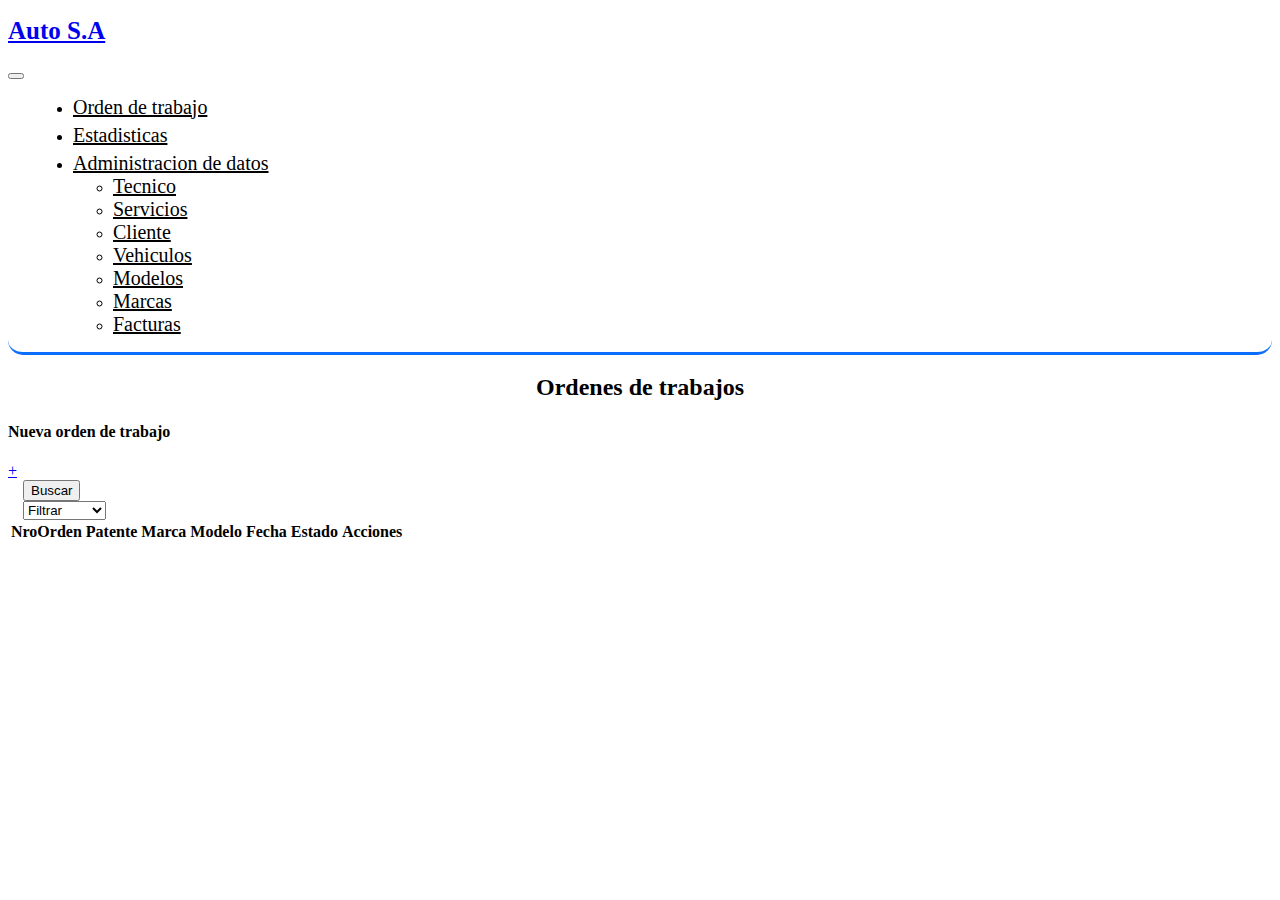
<file: AutoSA/src/main/resources/static/HTML/BuscarOrden.html>
<!DOCTYPE html>
<html lang="en">
<head>
    <meta charset="UTF-8">
    <meta name="viewport" content="width=device-width, initial-scale=1.0">
    <!--CSS-->
    <link rel="stylesheet" href="../CSS/index.css">
    <!--BootStrap-->
    <link href="https://cdn.jsdelivr.net/npm/bootstrap@5.3.2/dist/css/bootstrap.min.css" rel="stylesheet" integrity="sha384-T3c6CoIi6uLrA9TneNEoa7RxnatzjcDSCmG1MXxSR1GAsXEV/Dwwykc2MPK8M2HN" crossorigin="anonymous">
    <script src="https://cdn.jsdelivr.net/npm/bootstrap@5.3.2/dist/js/bootstrap.bundle.min.js" integrity="sha384-C6RzsynM9kWDrMNeT87bh95OGNyZPhcTNXj1NW7RuBCsyN/o0jlpcV8Qyq46cDfL" crossorigin="anonymous"></script>
    <title>Auto S.A</title>
</head>
<body class="body">
  <header>
    <nav class="navbar navbar-expand-lg bg-body-tertiary">
      <div class="container-fluid">
        <a class="navbar-brand" href="./index.html"><h1>Auto S.A</h1></a>
        <button class="navbar-toggler" type="button" data-bs-toggle="collapse" data-bs-target="#navbarNavDropdown" aria-controls="navbarNavDropdown" aria-expanded="false" aria-label="Toggle navigation">
          <span class="navbar-toggler-icon"></span>
        </button>
        <div class="collapse navbar-collapse" id="navbarNavDropdown">
          <ul class="navbar-nav">
            <li class="nav-item">
              <a class="nav-link" href="./BuscarOrden.html">Orden de trabajo</a>
            </li>
            <li class="nav-item">
              <a class="nav-link" href="./Estadisticas.html">Estadisticas</a>
            </li>
            <li class="nav-item dropdown">
              <a class="nav-link dropdown-toggle" href="#" role="button" data-bs-toggle="dropdown" aria-expanded="false">Administracion de datos</a>
              <ul class="dropdown-menu">
                <li><a class="dropdown-item" href="./Tecnico.html">Tecnico</a></li>
                <li><a class="dropdown-item" href="./Servicio.html">Servicios</a></li>
                <li><a class="dropdown-item" href="./Cliente.html">Cliente</a></li>
                <li><a class="dropdown-item" href="./Vehiculo.html">Vehiculos</a></li>
                <li><a class="dropdown-item" href="./Modelo.html">Modelos</a></li>
                <li><a class="dropdown-item" href="./Marca.html">Marcas</a></li>
                <li><a class="dropdown-item" href="./Factura.html">Facturas</a></li>
              </ul>
            </li>
          </ul>
        </div>
      </div>
    </nav>
  </header>

    <main>
      <div class="container">
        <div class="card my-3">
          <div class="card-body">
            
            <div class="mb-3" style="text-align: center;">
              <h2>Ordenes de trabajos</h2>
            </div>

            <div class="row">
              <h4 class="col">Nueva orden de trabajo</h4>
              <div class="col-8">
                <a class="btn btn-primary" href="./NuevaOrden.html" role="button">+</a>
              </div>
            </div>
            </div>
            <!-- Opciones para buscar y filtrar Tecnico -->
            <div class="mb-3">
              <div class="row">
                  <div class="col" style="margin: 0px 15px;">
                      <form class="d-flex" role="search" id="formBusqueda">
                          <button  class="btn btn-outline-primary" type="button" id="btn-buscarOrden">Buscar</button>
                      </form>
                  </div>
                  <div class="col" style="margin: 0px 15px;">
                    <select class="form-select" id="select-FiltrarBusqueda" aria-label="Default select example" onchange="getInspeccionByEstado()">
                        <option selected>Filtrar</option>
                        <option value="1">Pendiente</option>
                        <option value="2">Anulada</option>
                        <option value="3">Finalizada</option>
                    </select>
                </div>
              </div>
          </div>

            <!-- Tabla para cargar Ordenes de trabajo -->
            <table class="table" id="tabla-OrdenTrabajo">
              <thead>
                  <tr>
                      <th scope="col">NroOrden</th>
                      <th scope="col">Patente</th>
                      <th scope="col">Marca</th>
                      <th scope="col">Modelo</th>
                      <th scope="col">Fecha</th>
                      <th scope="col">Estado</th>
                      <th scope="col">Acciones</th>
                  </tr>
              </thead>
              <tbody>
              </tbody>
          </table>

          </div>
        </div>
      </div>
  </main>

  <script type="module" src="../JS/OrdenDeTrabajo/BuscarOrden.js"></script>
</body>
</html>
</file>
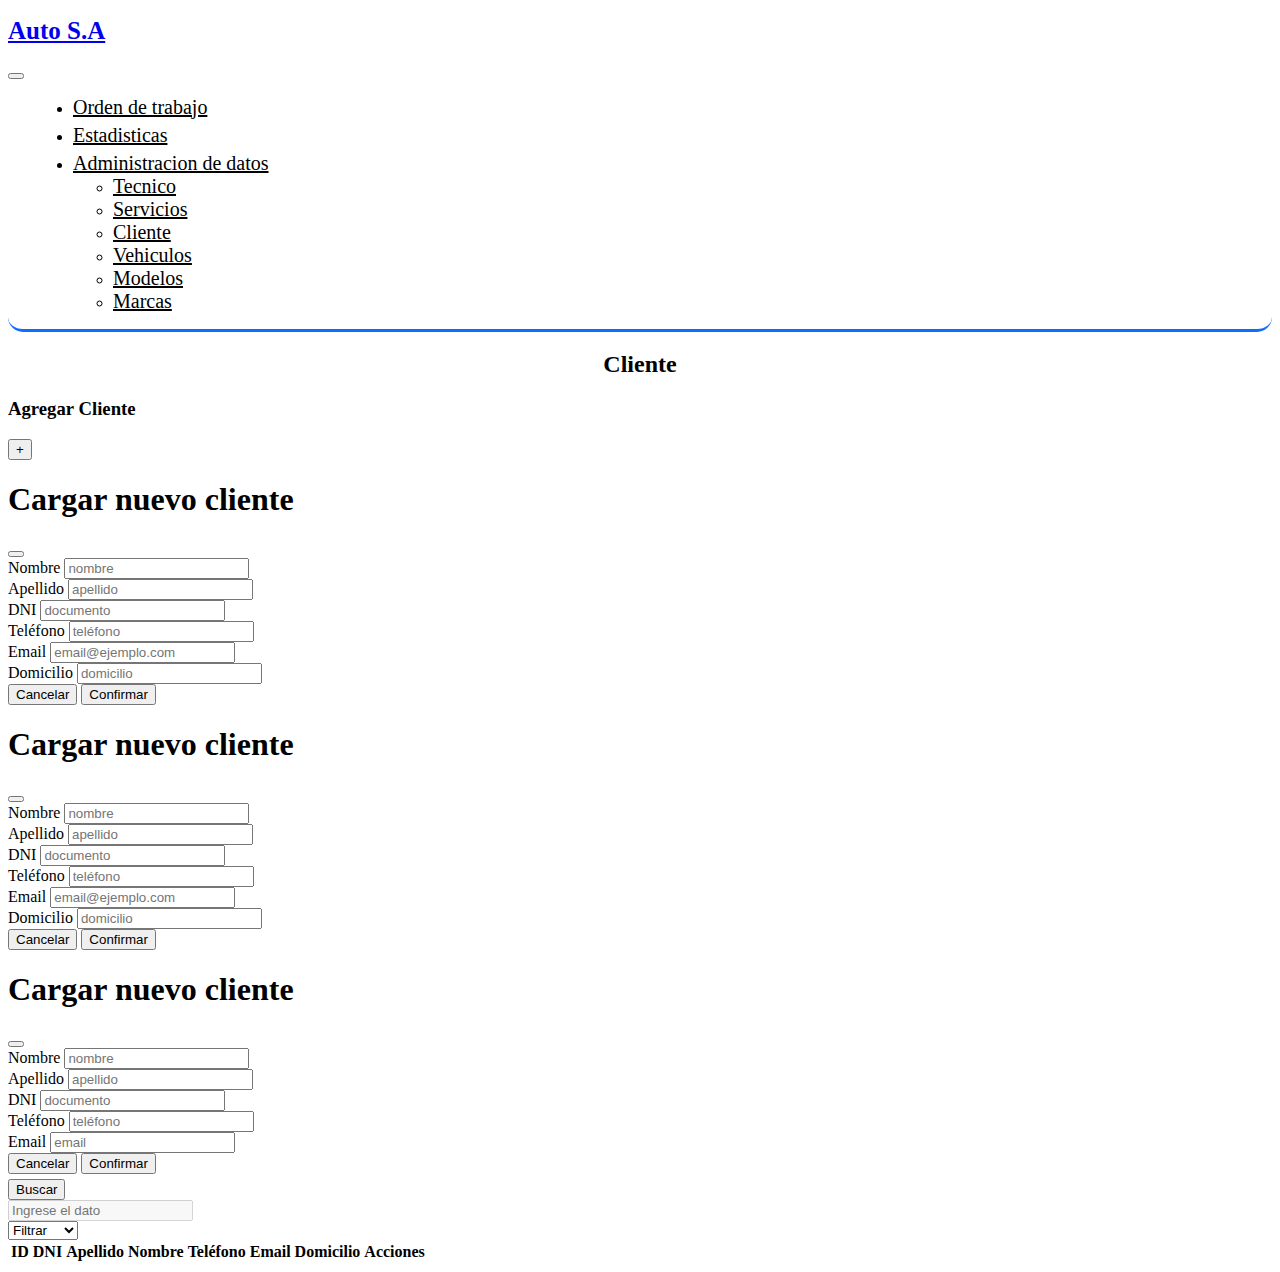
<file: AutoSA/src/main/resources/static/HTML/Cliente.html>
<!DOCTYPE html>
<html lang="en">
<head>
    <meta charset="UTF-8">
    <meta name="viewport" content="width=device-width, initial-scale=1.0">
    <!--CSS-->
    <link rel="stylesheet" href="../CSS/index.css">
    <!--BootStrap-->
    <link href="https://cdn.jsdelivr.net/npm/bootstrap@5.3.2/dist/css/bootstrap.min.css" rel="stylesheet" integrity="sha384-T3c6CoIi6uLrA9TneNEoa7RxnatzjcDSCmG1MXxSR1GAsXEV/Dwwykc2MPK8M2HN" crossorigin="anonymous">
    <script src="https://cdn.jsdelivr.net/npm/bootstrap@5.3.2/dist/js/bootstrap.bundle.min.js" integrity="sha384-C6RzsynM9kWDrMNeT87bh95OGNyZPhcTNXj1NW7RuBCsyN/o0jlpcV8Qyq46cDfL" crossorigin="anonymous"></script>
    <title>Auto S.A</title>
</head>
<body class="body">
  <header>
    <nav class="navbar navbar-expand-lg bg-body-tertiary">
      <div class="container-fluid">
        <a class="navbar-brand" href="./index.html"><h1>Auto S.A</h1></a>
        <button class="navbar-toggler" type="button" data-bs-toggle="collapse" data-bs-target="#navbarNavDropdown" aria-controls="navbarNavDropdown" aria-expanded="false" aria-label="Toggle navigation">
          <span class="navbar-toggler-icon"></span>
        </button>
        <div class="collapse navbar-collapse" id="navbarNavDropdown">
          <ul class="navbar-nav">
            <li class="nav-item">
              <a class="nav-link" href="./BuscarOrden.html">Orden de trabajo</a>
            </li>
            <li class="nav-item">
              <a class="nav-link" href="./Estadisticas.html">Estadisticas</a>
            </li>
            <li class="nav-item dropdown">
              <a class="nav-link dropdown-toggle" href="#" role="button" data-bs-toggle="dropdown" aria-expanded="false">Administracion de datos</a>
              <ul class="dropdown-menu">
                <li><a class="dropdown-item" href="./Tecnico.html">Tecnico</a></li>
                <li><a class="dropdown-item" href="./Servicio.html">Servicios</a></li>
                <li><a class="dropdown-item" href="./Cliente.html">Cliente</a></li>
                <li><a class="dropdown-item" href="./Vehiculo.html">Vehiculos</a></li>
                <li><a class="dropdown-item" href="./Modelo.html">Modelos</a></li>
                <li><a class="dropdown-item" href="./Marca.html">Marcas</a></li>
              </ul>
            </li>
          </ul>
        </div>
      </div>
    </nav>
  </header>

    <main>
        <div class="container">
          <div class="card my-3">
            <div class="card-body">
              
              <div class="mb-3" style="text-align: center;">
                <h2>Cliente</h2>
              </div>

              <!-- Opcion para agregar cliente -->
              <div class="row">
                <div class="col">
                  <h3>Agregar Cliente</h3>
                </div>
                <div class="col-9">
                  <button type="button" class="btn btn-primary" data-bs-toggle="modal" data-bs-target="#modalCliente">+</button>
                </div>
              </div>

              <!-- Modal Agregar  -->
              <div id="formAgregarCliente">
                <form action="" class="formAgregarCliente">
                  <div class="modal fade" id="modalCliente" tabindex="-1" aria-labelledby="exampleModalLabel" aria-hidden="true">
                    <div class="modal-dialog">
                      <div class="modal-content">
                        <div class="modal-header">
                            <h1 class="modal-title fs-5" id="exampleModalLabel">Cargar nuevo cliente</h1>
                            <button type="button" class="btn-close" data-bs-dismiss="modal" aria-label="Close"></button>
                        </div>
                        <div class="modal-body">
                            <div class="mb-3">
                                <label for="nombreNuevoCliente" class="form-label">Nombre</label>
                                <input type="text" class="form-control" id="nombreNuevoCliente" placeholder="nombre">
                            </div>

                            <div class="mb-3">
                                <label for="apellidoNuevoCliente" class="form-label">Apellido</label>
                                <input type="text" class="form-control" id="apellidoNuevoCliente" placeholder="apellido">
                            </div>

                            <div class="mb-3">
                                <label for="dniNuevoCliente" class="form-label">DNI</label>
                                <input type="number" class="form-control" id="dniNuevoCliente" placeholder="documento">
                            </div>

                            <div class="mb-3">
                                <label for="telefonoNuevoCliente" class="form-label">Teléfono</label>
                                <input type="number" class="form-control" id="telefonoNuevoCliente" placeholder="teléfono">
                            </div>

                            <div class="mb-3">
                                <label for="emailNuevoCliente" class="form-label">Email</label>
                                <input type="email" class="form-control" id="emailNuevoCliente" placeholder="email@ejemplo.com">
                            </div>

                            <div class="mb-3">
                              <label for="domicilioNuevoCliente" class="form-label">Domicilio</label>
                              <input type="email" class="form-control" id="domicilioNuevoCliente" placeholder="domicilio">
                          </div>
                        </div>
                        <div class="modal-footer">
                            <button type="button" class="btn btn-secondary" data-bs-dismiss="modal">Cancelar</button>
                            <button type="button" class="btn btn-primary" data-bs-dismiss="modal" id="btn-AgregarCliente">Confirmar</button>
                        </div>
                      </div>
                    </div>
                  </div>
                </form>
              </div>

              <!-- Modal Editar  -->
              <div id="formEditarCliente">
                <form action="" class="formEditarCliente" >
                  <div class="modal fade" id="modalEditarCliente" tabindex="-1" aria-labelledby="exampleModalLabel" aria-hidden="true">
                    <div class="modal-dialog">
                      <div class="modal-content">
                        <div class="modal-header">
                            <h1 class="modal-title fs-5" id="exampleModalLabel">Cargar nuevo cliente</h1>
                            <button type="button" class="btn-close" data-bs-dismiss="modal" aria-label="Close"></button>
                        </div>
                        <div class="modal-body">
                            <div class="mb-3">
                                <label for="nombreEditarCliente" class="form-label">Nombre</label>
                                <input type="text" class="form-control" id="nombreEditarCliente" placeholder="nombre">
                            </div>
  
                            <div class="mb-3">
                                <label for="apellidoEditarCliente" class="form-label">Apellido</label>
                                <input type="text" class="form-control" id="apellidoEditarCliente" placeholder="apellido">
                            </div>
  
                            <div class="mb-3">
                                <label for="dniEditarCliente" class="form-label">DNI</label>
                                <input type="number" class="form-control" id="dniEditarCliente" placeholder="documento">
                            </div>
  
                            <div class="mb-3">
                                <label for="telefonoEditarCliente" class="form-label">Teléfono</label>
                                <input type="number" class="form-control" id="telefonoEditarCliente" placeholder="teléfono">
                            </div>
  
                            <div class="mb-3">
                                <label for="emailEditarCliente" class="form-label">Email</label>
                                <input type="email" class="form-control" id="emailEditarCliente" placeholder="email@ejemplo.com">
                            </div>

                            <div class="mb-3">
                              <label for="domicilioEditarCliente" class="form-label">Domicilio</label>
                              <input type="email" class="form-control" id="domicilioEditarCliente" placeholder="domicilio">
                          </div>
                        </div>
                        <div class="modal-footer">
                            <button type="button" class="btn btn-secondary" data-bs-dismiss="modal">Cancelar</button>
                            <button type="button" class="btn btn-primary" data-bs-dismiss="modal" id="btn-EditarCliente">Confirmar</button>
                        </div>
                      </div>
                    </div>
                  </div>
                </form>
              </div>

              <!-- Modal Ver mas detalles  -->
              <div id="formVerCliente">
                <form action="" class="formVerCliente" >
                  <div class="modal fade" id="modalverCliente" tabindex="-1" aria-labelledby="exampleModalLabel" aria-hidden="true">
                    <div class="modal-dialog">
                      <div class="modal-content">
                        <div class="modal-header">
                            <h1 class="modal-title fs-5" id="exampleModalLabel">Cargar nuevo cliente</h1>
                            <button type="button" class="btn-close" data-bs-dismiss="modal" aria-label="Close"></button>
                        </div>
                        <div class="modal-body">
                            <div class="mb-3">
                                <label for="nombreCliente" class="form-label">Nombre</label>
                                <input type="text" class="form-control" id="nombreCliente" placeholder="nombre">
                            </div>
  
                            <div class="mb-3">
                                <label for="apellidoCliente" class="form-label">Apellido</label>
                                <input type="text" class="form-control" id="apellidoCliente" placeholder="apellido">
                            </div>
  
                            <div class="mb-3">
                                <label for="dniCliente" class="form-label">DNI</label>
                                <input type="number" class="form-control" id="dniCliente" placeholder="documento">
                            </div>
  
                            <div class="mb-3">
                                <label for="telefonoCliente" class="form-label">Teléfono</label>
                                <input type="number" class="form-control" id="telefonoCliente" placeholder="teléfono">
                            </div>
  
                            <div class="mb-3">
                                <label for="emailCliente" class="form-label">Email</label>
                                <input type="email" class="form-control" id="emailCliente" placeholder="email">
                            </div>
                        </div>
                        <div class="modal-footer">
                            <button type="button" class="btn btn-secondary" data-bs-dismiss="modal">Cancelar</button>
                            <button type="button" class="btn btn-primary" data-bs-dismiss="modal" onclick="crearCliente()">Confirmar</button>
                        </div>
                      </div>
                    </div>
                  </div>
                </form>
              </div>

              <!-- Opciones para buscar y filtrar  -->
              <div class="mb-3" style="margin-top: 5px;">
                <div class="row">
                    <div class="col">
                        <form class="d-flex" role="search" id="formBusqueda">
                            <button  class="btn btn-outline-primary" type="submit" id="btn-Buscar">Buscar</button>
                        </form>
                    </div>
                    <div class="col-9">
                      <form class="d-flex" role="search" id="formBusqueda">
                          <input class="form-control me-2" id="input-TablaCliente" type="search" placeholder="Ingrese el dato" aria-label="Search" disabled>
                      </form>
                  </div>
                    <div class="col">
                      <select class="form-select" aria-label="Default select example" id="selectFiltrar">
                          <option selected>Filtrar</option>
                          <option value="1">Dni</option>
                          <option value="2">Id</option>
                          <option value="3">Nombre</option>
                      </select>
                  </div>
                </div>
              </div>

              <!-- Tabla para cargar Clientes -->
              <table class="table" id="tablaCliente">
                <thead>
                    <tr>
                        <th scope="col">ID</th>
                        <th scope="col">DNI</th>
                        <th scope="col">Apellido</th>
                        <th scope="col">Nombre</th>
                        <th scope="col">Teléfono</th>
                        <th scope="col">Email</th>
                        <th scope="col">Domicilio</th>
                        <th scope="col">Acciones</th>
                    </tr>
                </thead>
                <tbody>
                </tbody>
            </table>

          </div>
        </div>
      </div>
    </main>

  <!-- <script src="../JS/Cliente/Cliente.js"></script> -->
  <script type="module" src="../JS/Cliente/ClienteGet.js"></script>
  <script type="module" src="../JS/Cliente/ClienteSet.js"></script>
  <script type="module" src="../JS/Cliente/ClienteUD.js"></script>
</body>
</html>
</file>
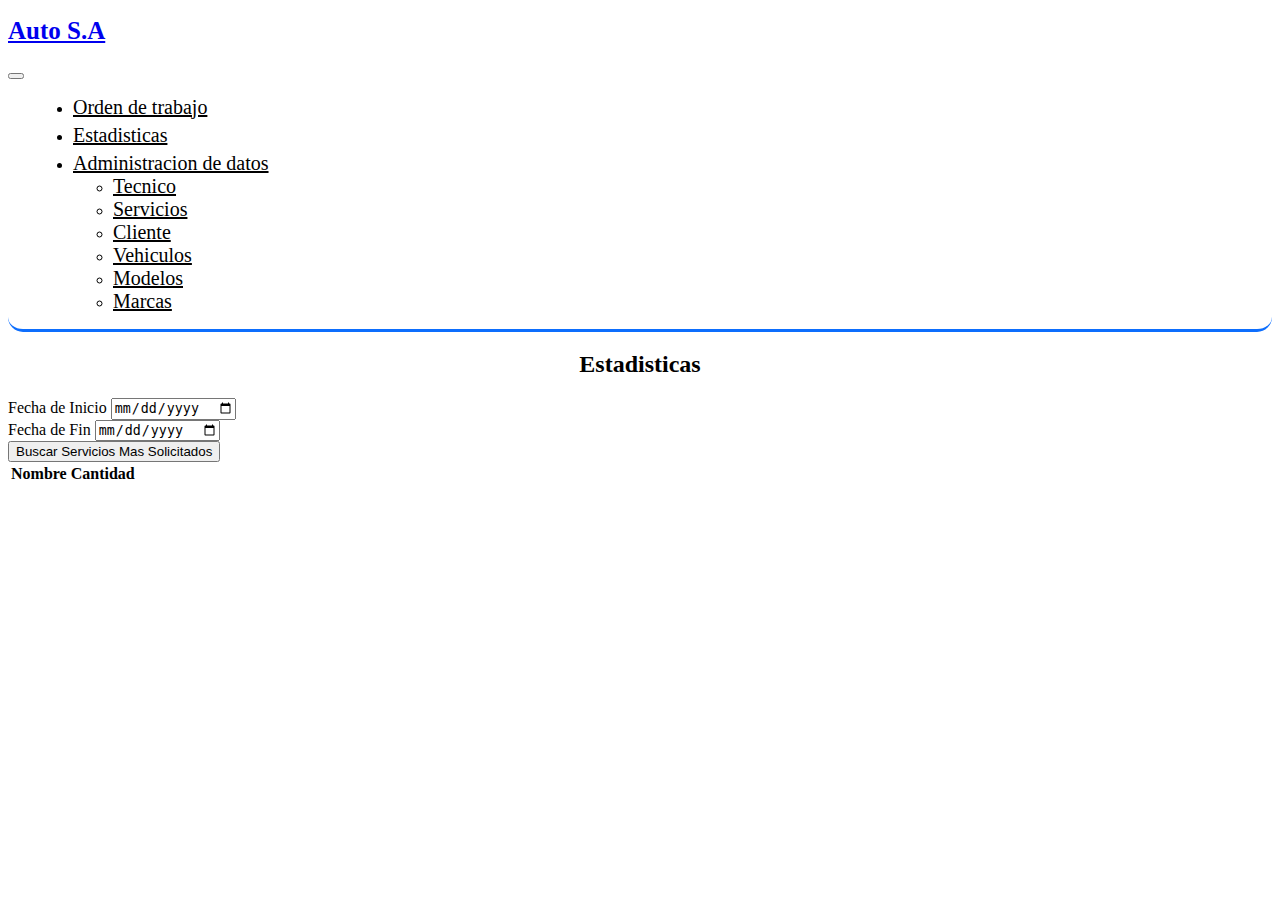
<file: AutoSA/src/main/resources/static/HTML/Estadisticas.html>
<!DOCTYPE html>
<html lang="en">
<head>
    <meta charset="UTF-8">
    <meta name="viewport" content="width=device-width, initial-scale=1.0">
    <!--CSS-->
    <link rel="stylesheet" href="../CSS/index.css">
    <!--BootStrap-->
    <link href="https://cdn.jsdelivr.net/npm/bootstrap@5.3.2/dist/css/bootstrap.min.css" rel="stylesheet" integrity="sha384-T3c6CoIi6uLrA9TneNEoa7RxnatzjcDSCmG1MXxSR1GAsXEV/Dwwykc2MPK8M2HN" crossorigin="anonymous">
    <script src="https://cdn.jsdelivr.net/npm/bootstrap@5.3.2/dist/js/bootstrap.bundle.min.js" integrity="sha384-C6RzsynM9kWDrMNeT87bh95OGNyZPhcTNXj1NW7RuBCsyN/o0jlpcV8Qyq46cDfL" crossorigin="anonymous"></script>
    <title>Auto S.A</title>
</head>
<body class="body">
  <header>
    <nav class="navbar navbar-expand-lg bg-body-tertiary">
      <div class="container-fluid">
        <a class="navbar-brand" href="./index.html"><h1>Auto S.A</h1></a>
        <button class="navbar-toggler" type="button" data-bs-toggle="collapse" data-bs-target="#navbarNavDropdown" aria-controls="navbarNavDropdown" aria-expanded="false" aria-label="Toggle navigation">
          <span class="navbar-toggler-icon"></span>
        </button>
        <div class="collapse navbar-collapse" id="navbarNavDropdown">
          <ul class="navbar-nav">
            <li class="nav-item">
              <a class="nav-link" href="./BuscarOrden.html">Orden de trabajo</a>
            </li>
            <li class="nav-item dropdown">
                <a class="nav-link" href="./Estadisticas.html">Estadisticas</a>
            </li>
            <li class="nav-item dropdown">
              <a class="nav-link dropdown-toggle" href="#" role="button" data-bs-toggle="dropdown" aria-expanded="false">Administracion de datos</a>
              <ul class="dropdown-menu">
                <li><a class="dropdown-item" href="./Tecnico.html">Tecnico</a></li>
                <li><a class="dropdown-item" href="./Servicio.html">Servicios</a></li>
                <li><a class="dropdown-item" href="./Cliente.html">Cliente</a></li>
                <li><a class="dropdown-item" href="./Vehiculo.html">Vehiculos</a></li>
                <li><a class="dropdown-item" href="./Modelo.html">Modelos</a></li>
                <li><a class="dropdown-item" href="./Marca.html">Marcas</a></li>
              </ul>
            </li>
          </ul>
        </div>
      </div>
    </nav>
  </header>

<main>
  <div class="container">
    <div class="card my-3">
      <div class="card-body">
        
        <div class="mb-3" style="text-align: center;">
          <h2>Estadisticas</h2>
        </div>

        <!-- FORMULARIO -->
        <form id="formBusqueda">
          <div class="row">
            <div class="col">
                <label for="fechaInicio" class="form-label">Fecha de Inicio</label>
                <input type="date" class="form-control" id="fechaInicio" name="fechaInicio">
            </div>
            <div class="col">
                <label for="fechaFin" class="form-label">Fecha de Fin</label>
                <input type="date" class="form-control" id="fechaFin" name="fechaFin">
            </div>
          </div>
          <div class="row">
            <div class="col">
                <button class="btn btn-outline-primary" type="submit" id="btn-buscar">Buscar Servicios Mas Solicitados</button>
            </div>
          </div>
        </form>

        <div class="mb-3">
          <!-- TABLA -->
          <table class="table" id="tablaServiciosMasSolicitados">
            <thead>
                <tr>
                    <th scope="col">Nombre</th>
                    <th scope="col">Cantidad</th>
                </tr>
            </thead>
            <tbody>
            </tbody>
          </table>
        </div>
      </div>
      </div>
    </div>
  </div>
</main>
</body>
</html>
</file>
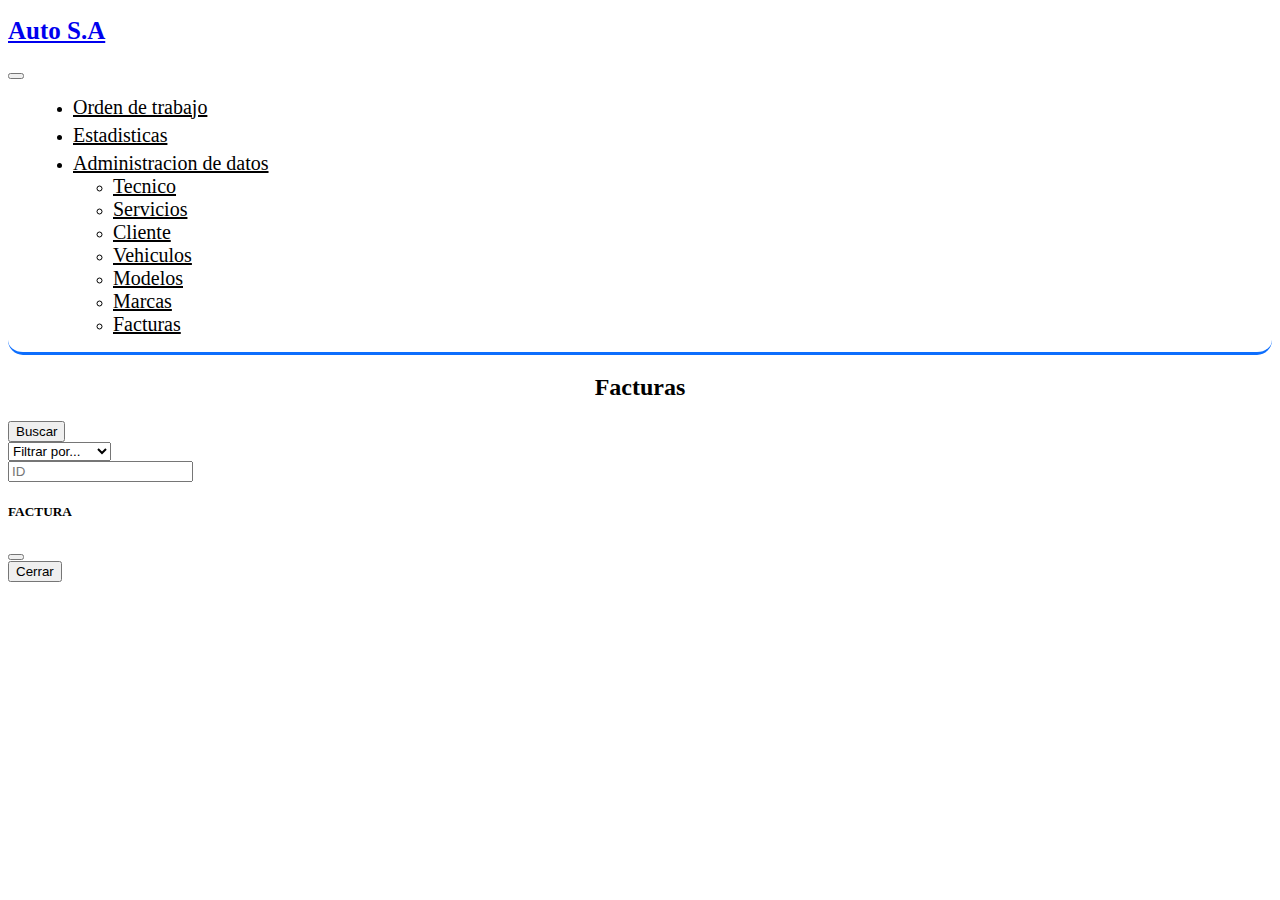
<file: AutoSA/src/main/resources/static/HTML/Factura.html>
<!DOCTYPE html>
<html lang="en">
<head>
    <meta charset="UTF-8">
    <meta name="viewport" content="width=device-width, initial-scale=1.0">
    <!-- CSS -->
    <link rel="stylesheet" href="../CSS/index.css">
    <!-- Bootstrap -->
    <link href="https://cdn.jsdelivr.net/npm/bootstrap@5.3.2/dist/css/bootstrap.min.css" rel="stylesheet" integrity="sha384-T3c6CoIi6uLrA9TneNEoa7RxnatzjcDSCmG1MXxSR1GAsXEV/Dwwykc2MPK8M2HN" crossorigin="anonymous">
    <script src="https://cdn.jsdelivr.net/npm/bootstrap@5.3.2/dist/js/bootstrap.bundle.min.js" integrity="sha384-C6RzsynM9kWDrMNeT87bh95OGNyZPhcTNXj1NW7RuBCsyN/o0jlpcV8Qyq46cDfL" crossorigin="anonymous"></script>
    <title>Auto S.A</title>
</head>
<body class="body">
    <header>
        <nav class="navbar navbar-expand-lg bg-body-tertiary">
            <div class="container-fluid">
                <a class="navbar-brand" href="./index.html"><h1>Auto S.A</h1></a>
                <button class="navbar-toggler" type="button" data-bs-toggle="collapse" data-bs-target="#navbarNavDropdown" aria-controls="navbarNavDropdown" aria-expanded="false" aria-label="Toggle navigation">
                    <span class="navbar-toggler-icon"></span>
                </button>
                <div class="collapse navbar-collapse" id="navbarNavDropdown">
                    <ul class="navbar-nav">
                        <li class="nav-item">
                            <a class="nav-link" href="./BuscarOrden.html">Orden de trabajo</a>
                        </li>
                        <li class="nav-item">
                            <a class="nav-link" href="./Estadisticas.html">Estadisticas</a>
                        </li>
                        <li class="nav-item dropdown">
                            <a class="nav-link dropdown-toggle" href="#" role="button" data-bs-toggle="dropdown" aria-expanded="false">Administracion de datos</a>
                            <ul class="dropdown-menu">
                                <li><a class="dropdown-item" href="./Tecnico.html">Tecnico</a></li>
                                <li><a class="dropdown-item" href="./Servicio.html">Servicios</a></li>
                                <li><a class="dropdown-item" href="./Cliente.html">Cliente</a></li>
                                <li><a class="dropdown-item" href="./Vehiculo.html">Vehiculos</a></li>
                                <li><a class="dropdown-item" href="./Modelo.html">Modelos</a></li>
                                <li><a class="dropdown-item" href="./Marca.html">Marcas</a></li>
                                <li><a class="dropdown-item" href="./Factura.html">Facturas</a></li>
                            </ul>
                        </li>
                    </ul>
                </div>
            </div>
        </nav>
    </header>

    <main>
        <div class="container">
            <div class="card my-3">
                <div class="card-body">
                    <div class="mb-3" style="text-align: center;">
                        <h2>Facturas</h2>
                    </div>

                    <!-- Opciones para buscar y filtrar -->
                    <div class="mb-3" style="margin-top: 5px;">
                        <div class="row">
                            <div class="col">
                                <form class="d-flex" role="search" id="formBusqueda">
                                    <button class="btn btn-outline-primary" type="submit" id="btn-buscar">Buscar</button>
                                </form>
                            </div>
                            <div class="col">
                                <select class="form-select" id="select-Filtrar" aria-label="Default select example">
                                    <option selected value="0">Filtrar por...</option>
                                    <option value="idFactura">ID de Factura</option>
                                    <!--<option value="idOrden">ID de Orden</option>-->
                                </select>
                            </div>
                            <div class="col">
                                <input class="form-control" type="number" id="input-filtro" placeholder="ID">
                            </div>
                        </div>
                    </div>

                    <!-- Tabla para cargar Facturas -->
                    <table class="table" id="tablaFactura" style="display: none;">
                        <thead>
                            <tr>
                                <th scope="col">ID</th>
                                <th scope="col">Fecha</th>
                                <th scope="col">Hora</th>
                                <th scope="col">SubTotal</th>
                                <th scope="col">Total</th>
                                <th scope="col">Orden de Trabajo</th>
                                <th scope="col">Acciones</th>
                            </tr>
                        </thead>
                        <tbody>
                        </tbody>
                    </table>
                </div>
            </div>
        </div>
    </main>

    <!-- Contenedor de la ventana modal -->
    <div class="modal fade" id="modalDetallesFactura" tabindex="-1" aria-labelledby="exampleModalLabel" aria-hidden="true">
        <div class="modal-dialog modal-dialog-centered">
            <div class="modal-content">
                <div class="modal-header">
                    <h5 class="modal-title" id="exampleModalLabel">FACTURA</h5>
                    <button type="button" class="btn-close" data-bs-dismiss="modal" aria-label="Close"></button>
                </div>
                <div class="modal-body" id="modalBodyFactura">
                    <!-- Aquí se cargarán los detalles de la factura -->
                </div>
                <div class="modal-footer">
                    <button type="button" class="btn btn-secondary" data-bs-dismiss="modal">Cerrar</button>
                </div>
            </div>
        </div>
    </div>

    <!-- <script src="../JS/Modelo/Modelo.js"></script> -->
    <script type="module" src="../JS/Factura/Factura.js"></script>
</body>
</html>
</file>
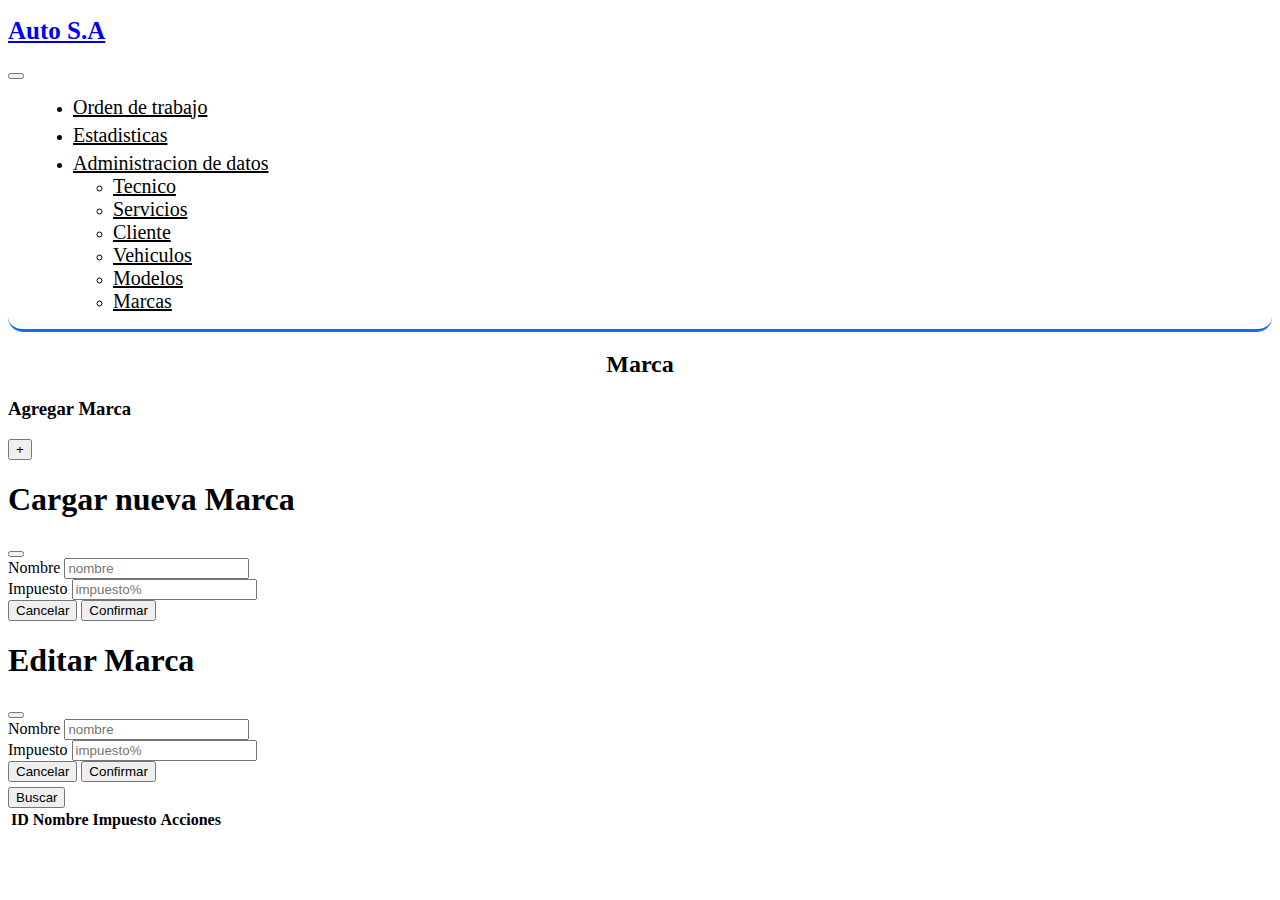
<file: AutoSA/src/main/resources/static/HTML/Marca.html>
<!DOCTYPE html>
<html lang="en">
<head>
    <meta charset="UTF-8">
    <meta name="viewport" content="width=device-width, initial-scale=1.0">
    <!--CSS-->
    <link rel="stylesheet" href="../CSS/index.css">
    <!--BootStrap-->
    <link href="https://cdn.jsdelivr.net/npm/bootstrap@5.3.2/dist/css/bootstrap.min.css" rel="stylesheet" integrity="sha384-T3c6CoIi6uLrA9TneNEoa7RxnatzjcDSCmG1MXxSR1GAsXEV/Dwwykc2MPK8M2HN" crossorigin="anonymous">
    <script src="https://cdn.jsdelivr.net/npm/bootstrap@5.3.2/dist/js/bootstrap.bundle.min.js" integrity="sha384-C6RzsynM9kWDrMNeT87bh95OGNyZPhcTNXj1NW7RuBCsyN/o0jlpcV8Qyq46cDfL" crossorigin="anonymous"></script>
    <title>Auto S.A</title>
</head>
<body class="body">
  <header>
    <nav class="navbar navbar-expand-lg bg-body-tertiary">
      <div class="container-fluid">
        <a class="navbar-brand" href="./index.html"><h1>Auto S.A</h1></a>
        <button class="navbar-toggler" type="button" data-bs-toggle="collapse" data-bs-target="#navbarNavDropdown" aria-controls="navbarNavDropdown" aria-expanded="false" aria-label="Toggle navigation">
          <span class="navbar-toggler-icon"></span>
        </button>
        <div class="collapse navbar-collapse" id="navbarNavDropdown">
          <ul class="navbar-nav">
            <li class="nav-item">
              <a class="nav-link" href="./BuscarOrden.html">Orden de trabajo</a>
            </li>
            <li class="nav-item">
              <a class="nav-link" href="./Estadisticas.html">Estadisticas</a>
            </li>
            <li class="nav-item dropdown">
              <a class="nav-link dropdown-toggle" href="#" role="button" data-bs-toggle="dropdown" aria-expanded="false">Administracion de datos</a>
              <ul class="dropdown-menu">
                <li><a class="dropdown-item" href="./Tecnico.html">Tecnico</a></li>
                <li><a class="dropdown-item" href="./Servicio.html">Servicios</a></li>
                <li><a class="dropdown-item" href="./Cliente.html">Cliente</a></li>
                <li><a class="dropdown-item" href="./Vehiculo.html">Vehiculos</a></li>
                <li><a class="dropdown-item" href="./Modelo.html">Modelos</a></li>
                <li><a class="dropdown-item" href="./Marca.html">Marcas</a></li>
              </ul>
            </li>
          </ul>
        </div>
      </div>
    </nav>
  </header>

    <main>
      <div class="container">
        <div class="card my-3">
          <div class="card-body">
            
            <div class="mb-3" style="text-align: center;">
              <h2>Marca</h2>
            </div>

            <!-- AGREGAR -->
            <div class="mb-3">
              <div class="row">
                <div class="col">
                  <h3>Agregar Marca</h3>
                </div>
                <div class="col-9">
                  <button type="button" class="btn btn-primary" data-bs-toggle="modal" data-bs-target="#modalAgregarMarca">+</button>
                </div>
              </div>
            </div>

            <!-- MODAL PARA AGREGAR -->
            <div id="formAgregarMarca">
              <form action="" class="formAgregarMarca">
                <div class="modal fade" id="modalAgregarMarca" tabindex="-1" aria-labelledby="exampleModalLabel" aria-hidden="true">
                  <div class="modal-dialog">
                    <div class="modal-content">
                      <div class="modal-header">
                          <h1 class="modal-title fs-5" id="exampleModalLabel">Cargar nueva Marca</h1>
                          <button type="button" class="btn-close" data-bs-dismiss="modal" aria-label="Close"></button>
                      </div>
                      <div class="modal-body">
                          <div class="mb-3">
                              <label for="nombreNuevaMarca" class="form-label">Nombre</label>
                              <input type="text" class="form-control" id="nombreNuevaMarca" placeholder="nombre">
                          </div>
                          <div class="mb-3">
                            <label for="impuestoNuevaMarca" class="form-label">Impuesto</label>
                            <input type="number" class="form-control" id="impuestoNuevaMarca" placeholder="impuesto%">
                        </div>
                      </div>
                      <div class="modal-footer">
                          <button type="button" class="btn btn-secondary" data-bs-dismiss="modal">Cancelar</button>
                          <button type="button" class="btn btn-primary" data-bs-dismiss="modal" id="btn-CrearMarca">Confirmar</button>
                      </div>
                    </div>
                  </div>
                </div>
              </form>
            </div>

            <!-- MODAL PARA EDITAR -->
            <div id="formEditarMarca">
              <form action="" class="formEditarMarca" >
                <div class="modal fade" id="modalEditarMarca" tabindex="-1" aria-labelledby="exampleModalLabel" aria-hidden="true">
                  <div class="modal-dialog">
                    <div class="modal-content">
                      <div class="modal-header">
                          <h1 class="modal-title fs-5" id="exampleModalLabel">Editar Marca</h1>
                          <button type="button" class="btn-close" data-bs-dismiss="modal" aria-label="Close"></button>
                      </div>
                      <div class="modal-body">
                          <div class="mb-3">
                              <label for="nombreEditarMarca" class="form-label">Nombre</label>
                              <input type="text" class="form-control" id="nombreEditarMarca" placeholder="nombre">
                          </div>
                          <div class="mb-3">
                            <label for="impuestoEditarMarca" class="form-label">Impuesto</label>
                            <input type="text" class="form-control" id="impuestoEditarMarca" placeholder="impuesto%">
                        </div>
                      </div>
                      <div class="modal-footer">
                          <button type="button" class="btn btn-secondary" data-bs-dismiss="modal">Cancelar</button>
                          <button type="button" class="btn btn-primary" data-bs-dismiss="modal" id="btn-EditarMarca">Confirmar</button>
                      </div>
                    </div>
                  </div>
                </div>
              </form>
            </div>

            <!-- BUSCAR -->
            <div class="mb-3" style="margin-top: 5px;">
              <div class="row">
                  <div class="col">
                      <form class="d-flex" role="search" id="formBusqueda">
                          <button  class="btn btn-outline-primary" type="submit" id="btn-buscar">Buscar</button>
                      </form>
                  </div>
              </div>
            </div>
            <div class="mb-3">
              <!-- TABLA -->
              <table class="table" id="tablaMarca">
                <thead>
                    <tr>
                        <th scope="col">ID</th>
                        <th scope="col">Nombre</th>
                        <th scope="col">Impuesto</th>
                        <th scope="col">Acciones</th>
                    </tr>
                </thead>
                <tbody>
                </tbody>
              </table>
            </div>
          </div>
          </div>
        </div>
      </div>
  </main>

  <!-- <script src="../JS/Marca/Marca.js"></script> Viejo -->
   <script type="module" src="../JS/Marca/MarcaGet.js"></script>
  <script type="module" src="../JS/Marca/MarcaSet.js"></script>
  <script type="module" src="../JS/Marca/MarcaUD.js"></script> 

</body>

</html>
</file>
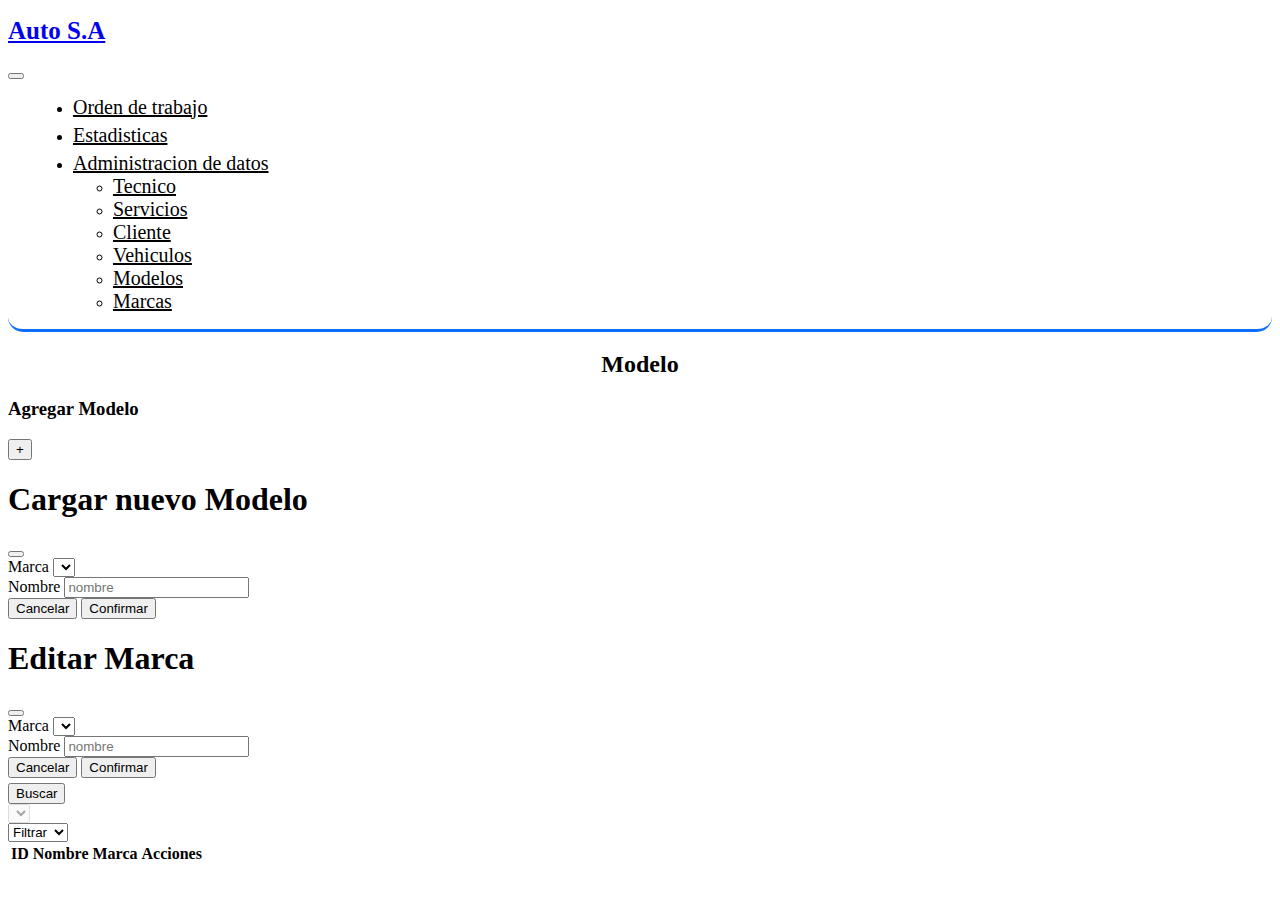
<file: AutoSA/src/main/resources/static/HTML/Modelo.html>
<!DOCTYPE html>
<html lang="en">
<head>
    <meta charset="UTF-8">
    <meta name="viewport" content="width=device-width, initial-scale=1.0">
    <!--CSS-->
    <link rel="stylesheet" href="../CSS/index.css">
    <!--BootStrap-->
    <link href="https://cdn.jsdelivr.net/npm/bootstrap@5.3.2/dist/css/bootstrap.min.css" rel="stylesheet" integrity="sha384-T3c6CoIi6uLrA9TneNEoa7RxnatzjcDSCmG1MXxSR1GAsXEV/Dwwykc2MPK8M2HN" crossorigin="anonymous">
    <script src="https://cdn.jsdelivr.net/npm/bootstrap@5.3.2/dist/js/bootstrap.bundle.min.js" integrity="sha384-C6RzsynM9kWDrMNeT87bh95OGNyZPhcTNXj1NW7RuBCsyN/o0jlpcV8Qyq46cDfL" crossorigin="anonymous"></script>
    <title>Auto S.A</title>
</head>
<body class="body">
  <header>
    <nav class="navbar navbar-expand-lg bg-body-tertiary">
      <div class="container-fluid">
        <a class="navbar-brand" href="./index.html"><h1>Auto S.A</h1></a>
        <button class="navbar-toggler" type="button" data-bs-toggle="collapse" data-bs-target="#navbarNavDropdown" aria-controls="navbarNavDropdown" aria-expanded="false" aria-label="Toggle navigation">
          <span class="navbar-toggler-icon"></span>
        </button>
        <div class="collapse navbar-collapse" id="navbarNavDropdown">
          <ul class="navbar-nav">
            <li class="nav-item">
              <a class="nav-link" href="./BuscarOrden.html">Orden de trabajo</a>
            </li>
            <li class="nav-item">
              <a class="nav-link" href="./Estadisticas.html">Estadisticas</a>
            </li>
            <li class="nav-item dropdown">
              <a class="nav-link dropdown-toggle" href="#" role="button" data-bs-toggle="dropdown" aria-expanded="false">Administracion de datos</a>
              <ul class="dropdown-menu">
                <li><a class="dropdown-item" href="./Tecnico.html">Tecnico</a></li>
                <li><a class="dropdown-item" href="./Servicio.html">Servicios</a></li>
                <li><a class="dropdown-item" href="./Cliente.html">Cliente</a></li>
                <li><a class="dropdown-item" href="./Vehiculo.html">Vehiculos</a></li>
                <li><a class="dropdown-item" href="./Modelo.html">Modelos</a></li>
                <li><a class="dropdown-item" href="./Marca.html">Marcas</a></li>
              </ul>
            </li>
          </ul>
        </div>
      </div>
    </nav>
  </header>

    <main>
      <div class="container">
        <div class="card my-3">
          <div class="card-body">
            
            <div class="mb-3" style="text-align: center;">
              <h2>Modelo</h2>
            </div>

            <!-- Opcion para agregar Modelo -->
            <div class="row">
              <div class="col">
                <h3>Agregar Modelo</h3>
              </div>
              <div class="col-9">
                <button type="button" class="btn btn-primary" data-bs-toggle="modal" data-bs-target="#modalModelo" id="btn-ModalAgregarModelo">+</button>
              </div>
            </div>
          

            <!-- Modal Agregar Modelo -->
            <div id="formAgregarMarca">
              <form action="" class="formAgregarMarca">
                <div class="modal fade" id="modalModelo" tabindex="-1" aria-labelledby="exampleModalLabel" aria-hidden="true">
                  <div class="modal-dialog">
                    <div class="modal-content">
                      <div class="modal-header">
                          <h1 class="modal-title fs-5" id="exampleModalLabel">Cargar nuevo Modelo</h1>
                          <button type="button" class="btn-close" data-bs-dismiss="modal" aria-label="Close"></button>
                      </div>
                      <div class="modal-body">
                        <div class="mb-3">
                          <form class="d-flex" role="search" id="formBusqueda">
                            <label for="nombreMarca" class="form-label">Marca</label>
                            <select class="form-select" id="select-AgregarMarca" aria-label="Default select example"></select>
                          </form>
                        </div>
                          <div class="mb-3">
                              <label for="nombreCliente" class="form-label">Nombre</label>
                              <input type="text" class="form-control" id="nombreNuevoModelo" placeholder="nombre">
                          </div>
                      </div>
                      <div class="modal-footer">
                          <button type="button" class="btn btn-secondary" data-bs-dismiss="modal">Cancelar</button>
                          <button type="button" class="btn btn-primary" data-bs-dismiss="modal" id="btn-AgregarModelo">Confirmar</button>
                      </div>
                    </div>
                  </div>
                </div>
              </form>
            </div>

            <!-- Modal Editar Marca -->
            <div id="formEditarMarca">
              <form action="" class="formEditarMarca" >
                <div class="modal fade" id="modalEditarModelo" tabindex="-1" aria-labelledby="exampleModalLabel" aria-hidden="true">
                  <div class="modal-dialog">
                    <div class="modal-content">
                      <div class="modal-header">
                          <h1 class="modal-title fs-5" id="exampleModalLabel">Editar Marca</h1>
                          <button type="button" class="btn-close" data-bs-dismiss="modal" aria-label="Close"></button>
                      </div>
                      <div class="modal-body">
                        <div class="mb-3">
                          <form class="d-flex" role="search" id="formBusqueda">
                            <label for="nombreMarca" class="form-label">Marca</label>
                            <select class="form-select" id="select-EditarMarca" aria-label="Default select example"></select>
                          </form>
                        </div>
                          <div class="mb-3">
                              <label for="nombreCliente" class="form-label">Nombre</label>
                              <input type="text" class="form-control" id="nombreEditarModelo" placeholder="nombre">
                          </div>
                      </div>
                      <div class="modal-footer">
                          <button type="button" class="btn btn-secondary" data-bs-dismiss="modal">Cancelar</button>
                          <button type="button" class="btn btn-primary" data-bs-dismiss="modal" id="btn-EditarModelo" >Confirmar</button>
                      </div>
                    </div>
                  </div>
                </div>
              </form>
            </div>

            <!-- Opciones para buscar y filtrar -->
            <div class="mb-3" style="margin-top: 5px;">
              <div class="row">
                  <div class="col">
                      <form class="d-flex" role="search" id="formBusqueda">
                          <button  class="btn btn-outline-primary" type="submit" id="btn-buscar">Buscar</button>
                      </form>
                  </div>
                  <div class="col-9">
                    <form class="d-flex" role="search" id="formBusqueda">
                      <select class="form-select" id="select-TablaMarca" aria-label="Default select example" disabled></select>
                    </form>
                  </div>
                  <div class="col" >
                    <select class="form-select" id="select-Filtrar" aria-label="Default select example">
                        <option selected value="0">Filtrar</option>
                        <option value="1">Marca</option>
                    </select>
                </div>
              </div>
            </div>

            <!-- Tabla para cargar Marcas -->
            <table class="table" id="tablaModelo">
              <thead>
                  <tr>
                      <th scope="col">ID</th>
                      <th scope="col">Nombre</th>
                      <th scope="col">Marca</th>
                      <th scope="col">Acciones</th>
                  </tr>
              </thead>
              <tbody>
              </tbody>
            </table>
          </div>
        </div>
      </div>
  </main>

  <!-- <script src="../JS/Modelo/Modelo.js"></script> -->
  <script type="module" src="../JS/Modelo/ModeloGet.js"></script>
  <script type="module" src="../JS/Modelo/ModeloSet.js"></script>
  <script type="module" src="../JS/Modelo/ModeloUD.js"></script>
</body>
</html>
</file>
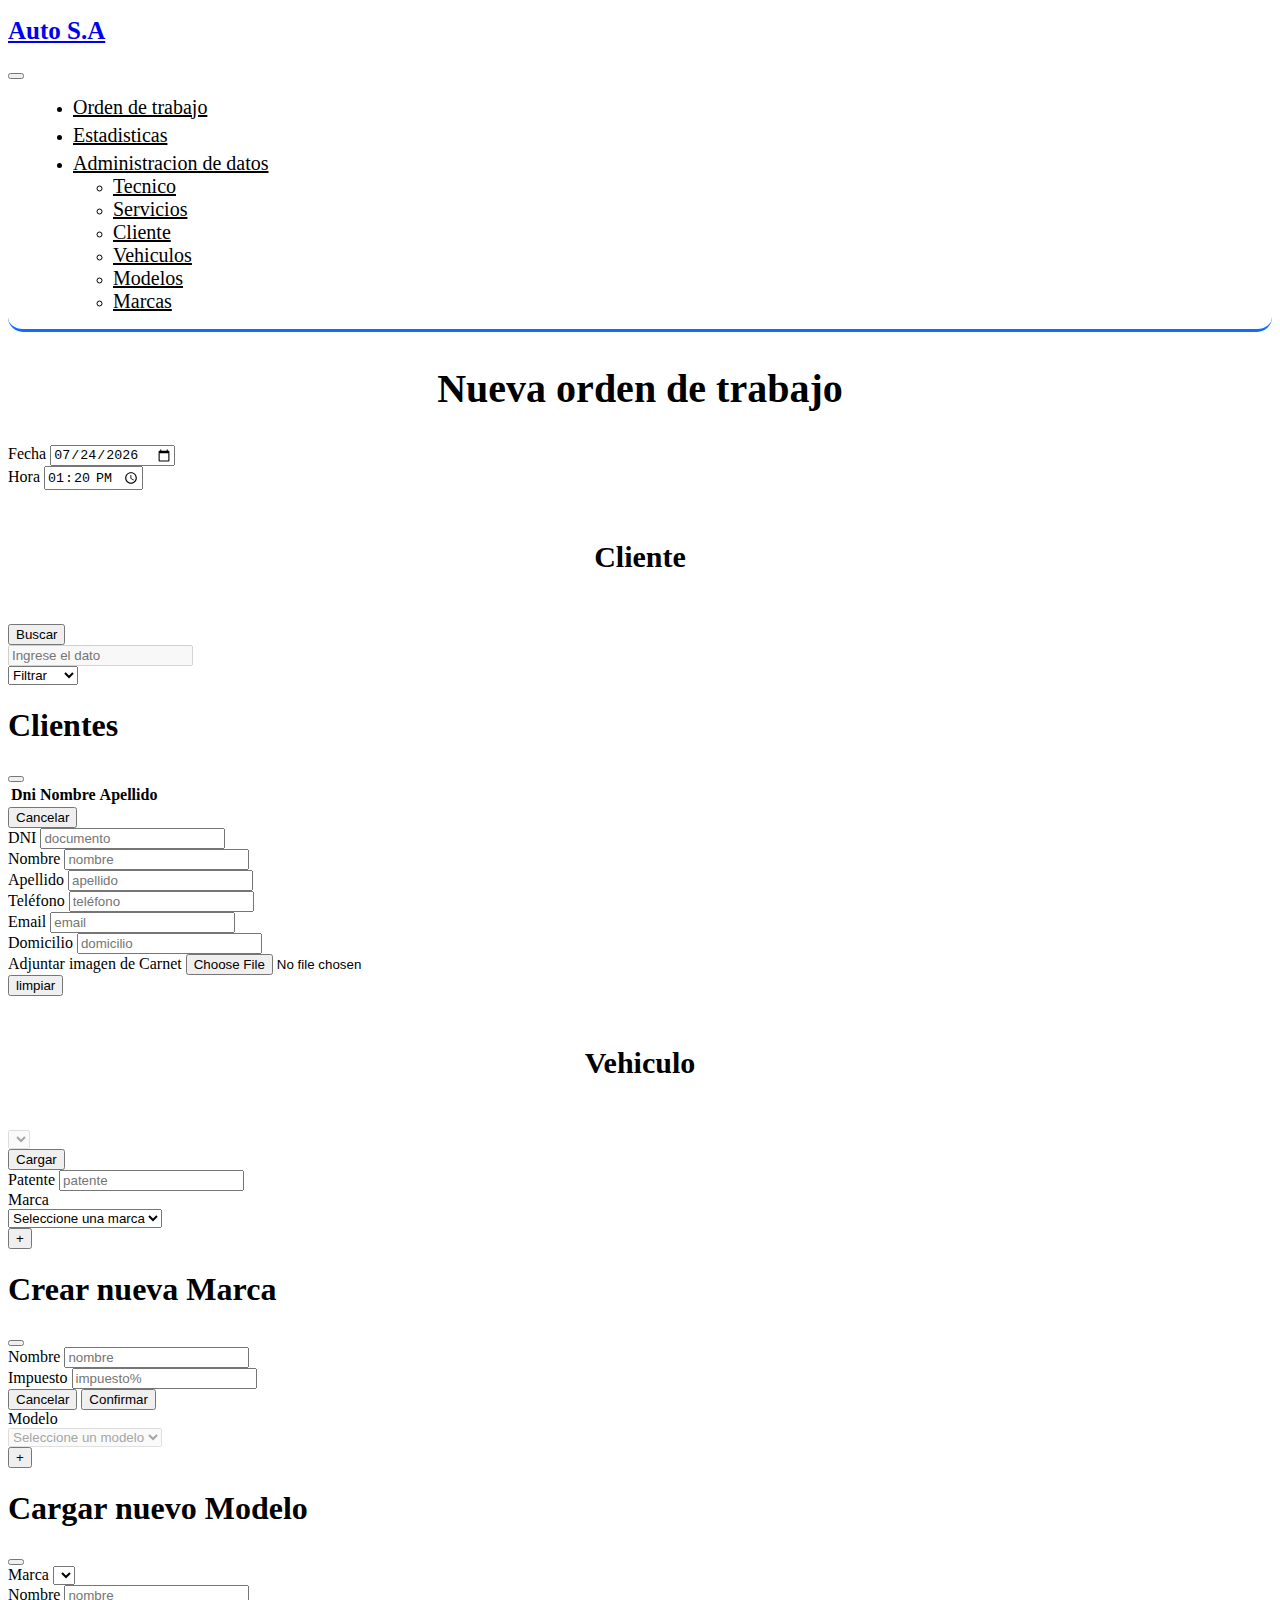
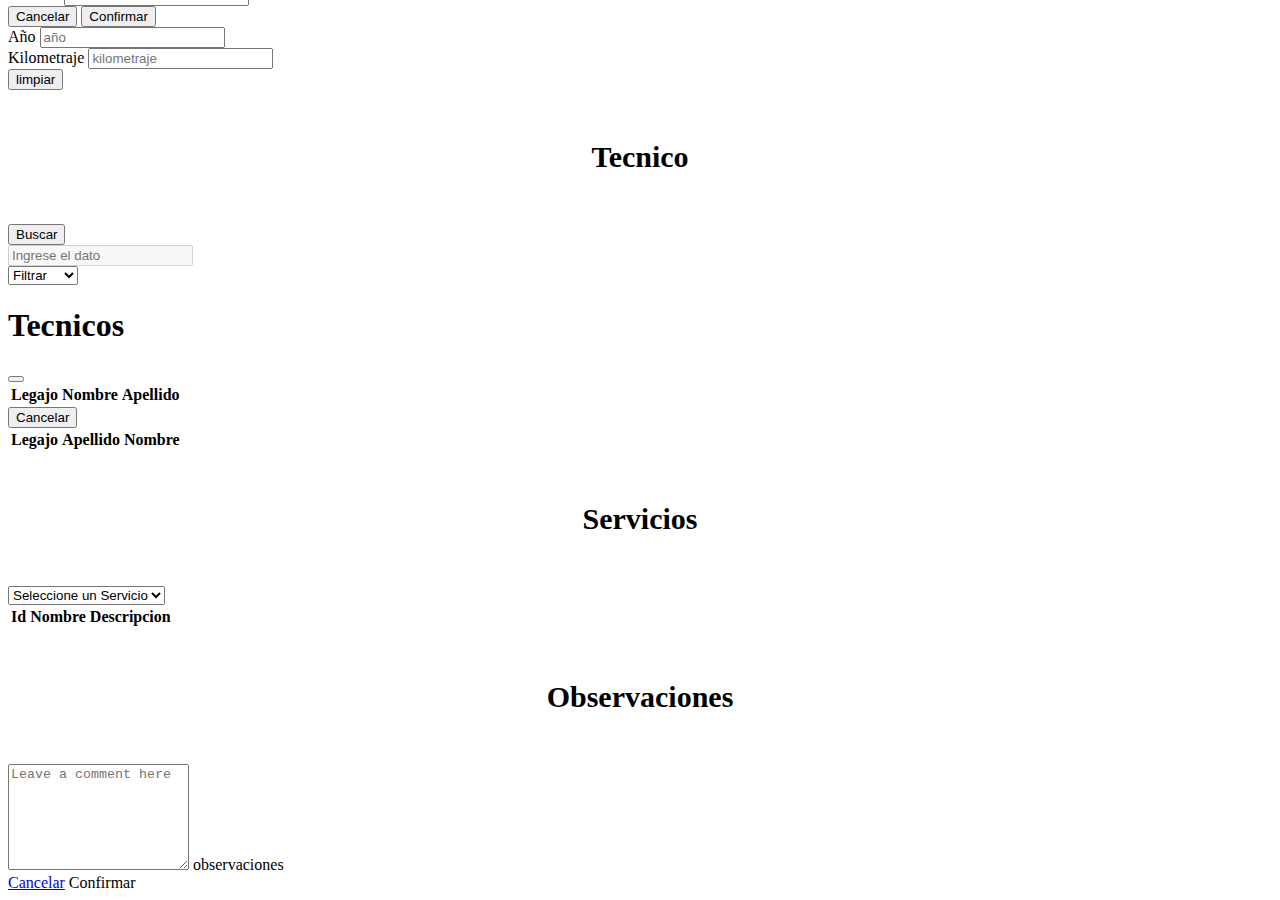
<file: AutoSA/src/main/resources/static/HTML/NuevaOrden.html>
<!DOCTYPE html>
<html lang="en">
<head>
    <meta charset="UTF-8">
    <meta name="viewport" content="width=device-width, initial-scale=1.0">
    <!--CSS-->
    <link rel="stylesheet" href="../CSS/index.css">
    <link rel="stylesheet" href="../CSS/NuevaOrdenDeTrabajo.css">
    <!--BootStrap-->
    <link href="https://cdn.jsdelivr.net/npm/bootstrap@5.3.2/dist/css/bootstrap.min.css" rel="stylesheet" integrity="sha384-T3c6CoIi6uLrA9TneNEoa7RxnatzjcDSCmG1MXxSR1GAsXEV/Dwwykc2MPK8M2HN" crossorigin="anonymous">
    <script src="https://cdn.jsdelivr.net/npm/bootstrap@5.3.2/dist/js/bootstrap.bundle.min.js" integrity="sha384-C6RzsynM9kWDrMNeT87bh95OGNyZPhcTNXj1NW7RuBCsyN/o0jlpcV8Qyq46cDfL" crossorigin="anonymous"></script>
    <title>Auto S.A</title>
</head>
<body class="body">
    <header>
        <nav class="navbar navbar-expand-lg bg-body-tertiary">
          <div class="container-fluid">
            <a class="navbar-brand" href="./index.html"><h1>Auto S.A</h1></a>
            <button class="navbar-toggler" type="button" data-bs-toggle="collapse" data-bs-target="#navbarNavDropdown" aria-controls="navbarNavDropdown" aria-expanded="false" aria-label="Toggle navigation">
              <span class="navbar-toggler-icon"></span>
            </button>
            <div class="collapse navbar-collapse" id="navbarNavDropdown">
              <ul class="navbar-nav">
                <li class="nav-item">
                  <a class="nav-link" href="./BuscarOrden.html">Orden de trabajo</a>
                </li>
                <li class="nav-item">
                    <a class="nav-link" href="./Estadisticas.html">Estadisticas</a>
                  </li>
                <li class="nav-item dropdown">
                  <a class="nav-link dropdown-toggle" href="#" role="button" data-bs-toggle="dropdown" aria-expanded="false">Administracion de datos</a>
                  <ul class="dropdown-menu">
                    <li><a class="dropdown-item" href="./Tecnico.html">Tecnico</a></li>
                    <li><a class="dropdown-item" href="./Servicio.html">Servicios</a></li>
                    <li><a class="dropdown-item" href="./Cliente.html">Cliente</a></li>
                    <li><a class="dropdown-item" href="./Vehiculo.html">Vehiculos</a></li>
                    <li><a class="dropdown-item" href="./Modelo.html">Modelos</a></li>
                    <li><a class="dropdown-item" href="./Marca.html">Marcas</a></li>
                  </ul>
                </li>
              </ul>
            </div>
          </div>
        </nav>
      </header>

    <main class="main">
        <div class="container">
            <form id="OrdenNueva">
                <div class="card my-3">
                    <div class="card-body">
                        <div class="mb-3 card-title">
                            <h2>Nueva orden de trabajo</h2>
                        </div>

                        <!-- Fecha y hora -->
                        <div class="row mb-3">
                            <div class="col">
                                <label for="fecha" class="form-label">Fecha</label>
                                <input type="date" class="form-control" id="fecha" name="fecha">
                            </div>
                            <div class="col">
                                <label for="hora" class="form-label">Hora</label>
                                <input type="time" class="form-control" id="hora">
                            </div>
                        </div>

                        <!-- Cliente -->
                        <div class="card mb-3" id="cliente-container">
                            <div class="card-body">
                                <div class="row">
                                    <div class="card-title">
                                        <h5>Cliente</h5>
                                    </div>
                                </div>

                                <div class="mb-3 row">
                                    <div class="col-2">
                                        <form class="d-flex" role="search" id="formBusqueda">
                                            <button  class="btn btn-outline-primary" type="button" data-bs-toggle="modal" data-bs-target="#modalCliente" id="btn-BuscarCliente">Buscar</button>
                                        </form>
                                    </div>
                                    <div class="col-8">
                                      <form class="d-flex" role="search" id="formBusqueda">
                                        <input class="form-control me-2" id="input-ClienteBuscar" type="search" placeholder="Ingrese el dato" aria-label="Search" disabled>
                                      </form>
                                  </div>
                                    <div class="col-2">
                                      <select class="form-select" aria-label="Default select example" id="select-FiltrarCliente">
                                          <option selected value="0">Filtrar</option>
                                          <option value="1">Dni</option>
                                          <option value="2">Nombre</option>
                                      </select>
                                  </div>
                                </div>
                                <!-- Modal Cliente -->
                                <div class="modal fade" id="modalCliente" tabindex="-1" aria-labelledby="exampleModalLabel" aria-hidden="true">
                                    <div class="modal-dialog">
                                    <div class="modal-content">
                                        <div class="modal-header">
                                            <h1 class="modal-title fs-5" id="exampleModalLabel">Clientes</h1>
                                            <button type="button" class="btn-close" data-bs-dismiss="modal" aria-label="Close"></button>
                                        </div>
                                        <div class="modal-body">
                                            <div class="mb-3">
                                                <table class="table" id="tablaCliente">
                                                    <thead>
                                                        <tr>
                                                            <th scope="col">Dni</th>
                                                            <th scope="col">Nombre</th>
                                                            <th scope="col">Apellido</th>
                                                            <th scope="col"></th>
                                                        </tr>
                                                    </thead>
                                                    <tbody>
                                                    </tbody>
                                                </table>
                                            </div>
                                        </div>
                                        <div class="modal-footer">
                                            <button type="button" class="btn btn-secondary" data-bs-dismiss="modal">Cancelar</button>
                                        </div>
                                    </div>
                                    </div>
                                </div>
                                <div class="mb-3">
                                    <label for="dniCliente" class="form-label">DNI</label>
                                    <input type="number" class="form-control" id="input-ClienteDni" placeholder="documento">
                                </div>
                                
                                <div class="mb-3">
                                    <label for="nombreCliente" class="form-label">Nombre</label>
                                    <input type="text" class="form-control" id="input-ClienteNombre" placeholder="nombre">
                                </div>

                                <div class="mb-3">
                                    <label for="apellidoCliente" class="form-label">Apellido</label>
                                    <input type="text" class="form-control" id="input-ClienteApellido" placeholder="apellido">
                                </div>
  
                                <div class="mb-3">
                                    <label for="telefonoCliente" class="form-label">Teléfono</label>
                                    <input type="number" class="form-control" id="input-ClienteTel" placeholder="teléfono">
                                </div>
  
                                <div class="mb-3">
                                    <label for="emailCliente" class="form-label">Email</label>
                                    <input type="email" class="form-control" id="input-ClienteEmail" placeholder="email">
                                </div>

                                <div class="mb-3">
                                    <label for="domicilioCliente" class="form-label">Domicilio</label>
                                    <input type="text" class="form-control" id="input-ClienteDomicilio" placeholder="domicilio">
                                </div>

                                <div class="mb-3">
                                    <label for="emailCliente" class="form-label">Adjuntar imagen de Carnet</label>
                                    <input type="file" class="form-control" id="emailCliente" placeholder="imagen">
                                </div>

                                <div class="mb-3">
                                    <form class="d-flex" role="search" id="formBusqueda">
                                        <button class="btn btn-outline-primary" type="button" id="btn-ClienteBorrarDatos">limpiar</button>
                                    </form>
                                </div>
                            </div>
                        </div>
                        <!-- Vehiculo -->
                        <div class="card mb-3">
                            <div class="card-body">
                                <div class="row">
                                    <div class="card-title">
                                        <h5>Vehiculo</h5>
                                    </div>
                                </div>
                                <!-- Cargar vehiculo -->

                                <div class="mb-3 row">
                                    <div class="col-10">
                                        <form class="d-flex" role="search" id="formBusqueda">
                                            <select class="form-select" aria-label="Default select example" id="select-BuscarVehiculo" disabled></select>
                                        </form>
                                    </div>
                                    <div class="col-2">
                                      <form class="d-flex" role="search" id="formBusqueda">
                                        <button class="btn btn-outline-primary" type="button" id="btn-CargarVehiculo">Cargar</button>
                                    </form>
                                    </div>
                                </div>
                                <div class="mb-3">
                                    <label for="dominioVehiculo" class="form-label">Patente</label>
                                    <input type="text" class="form-control" id="input-VehiculoPatente" placeholder="patente">
                                </div>

                                <!-- Marca -->
                                <div class="mb-3">
                                    <div class="mb-3">
                                        <label for="">Marca</label>
                                    </div>
                                    <div class="mb-3">
                                        <div class="row">
                                            <div class="col-10">
                                                <select class="form-select" id="select-VehiculoMarca" aria-label="Default select example">
                                                    <option selected>Seleccione una marca</option>
                                                </select>
                                            </div>
                                            <div class="col-2">
                                                <button type="button" class="btn btn-primary" data-bs-toggle="modal" data-bs-target="#modalMarca">+</button>
                                            </div>
                                        </div> 
                                    </div>


                                    <!-- Modal Marca -->
                                    <div class="modal fade" id="modalMarca" tabindex="-1" aria-labelledby="exampleModalLabel" aria-hidden="true">
                                        <div class="modal-dialog">
                                        <div class="modal-content">
                                            <div class="modal-header">
                                                <h1 class="modal-title fs-5" id="exampleModalLabel">Crear nueva Marca</h1>
                                                <button type="button" class="btn-close" data-bs-dismiss="modal" aria-label="Close"></button>
                                            </div>
                                            <div class="modal-body">
                                                <div class="mb-3">
                                                    <label for="nombreMarca" class="form-label">Nombre</label>
                                                    <input type="text" class="form-control" id="nombreMarca" placeholder="nombre">
                                                </div>
                                                <div class="mb-3">
                                                    <label for="impuestoMarca" class="form-label">Impuesto</label>
                                                    <input type="text" class="form-control" id="impuestoMarca" placeholder="impuesto%">
                                                </div>
                                            </div>
                                            <div class="modal-footer">
                                                <button type="button" class="btn btn-secondary" data-bs-dismiss="modal">Cancelar</button>
                                                <button type="button" class="btn btn-primary" data-bs-dismiss="modal" id="btn-setMarca">Confirmar</button>
                                            </div>
                                        </div>
                                        </div>
                                    </div>
                                </div>

                                <!-- Modelo -->
                                <div class="mb-3">
                                    <div class="mb-3">
                                        <label for="">Modelo</label>
                                    </div>
                                    <div class="row">
                                        <div class="col-10">                                            
                                            <select class="form-select" id="select-VehiculoModelo" aria-label="Default select example" disabled>
                                                <option selected>Seleccione un modelo</option>
                                            </select>
                                        </div>
                                        <div class="col-2">
                                            <button type="button" class="btn btn-primary" data-bs-toggle="modal" data-bs-target="#modalModelo" id="btn-modalAgregarModelo" >+</button>
                                        </div>
                                    </div>

                                    
                                    <!-- Modal Modelo -->
                                    <div id="formAgregarMarca">
                                        <form action="" class="formAgregarMarca">
                                          <div class="modal fade" id="modalModelo" tabindex="-1" aria-labelledby="exampleModalLabel" aria-hidden="true">
                                            <div class="modal-dialog">
                                              <div class="modal-content">
                                                <div class="modal-header">
                                                    <h1 class="modal-title fs-5" id="exampleModalLabel">Cargar nuevo Modelo</h1>
                                                    <button type="button" class="btn-close" data-bs-dismiss="modal" aria-label="Close"></button>
                                                </div>
                                                <div class="modal-body">
                                                  <div class="mb-3">
                                                    <form class="d-flex" role="search" id="formBusqueda">
                                                      <label for="nombreMarca" class="form-label">Marca</label>
                                                      <select class="form-select" id="select-AgregarMarca" aria-label="Default select example"></select>
                                                    </form>
                                                  </div>
                                                    <div class="mb-3">
                                                        <label for="nombreCliente" class="form-label">Nombre</label>
                                                        <input type="text" class="form-control" id="nombreNuevoModelo" placeholder="nombre">
                                                    </div>
                                                </div>
                                                <div class="modal-footer">
                                                    <button type="button" class="btn btn-secondary" data-bs-dismiss="modal">Cancelar</button>
                                                    <button type="button" class="btn btn-primary" data-bs-dismiss="modal" id="btn-AgregarModelo">Confirmar</button>
                                                </div>
                                              </div>
                                            </div>
                                          </div>
                                        </form>
                                      </div>
                                </div>
                                <div class="mb-3">
                                    <label for="VehiculoAño" class="form-label">Año</label>
                                    <input type="number" class="form-control" id="input-VehiculoAño" placeholder="año">
                                </div>

                                <div class="mb-3">
                                    <label for="VehiculoKilometraje" class="form-label">Kilometraje</label>
                                    <input type="number" class="form-control" id="input-VehiculoKilometraje" placeholder="kilometraje">
                                </div>

                                <div class="mb-3">
                                    <form class="d-flex" role="search" id="formBusqueda">
                                      <button class="btn btn-outline-primary" type="button" id="btn-VehiculoBorrarDatos">limpiar</button>
                                  </form>
                                </div>
                            </div>
                        </div>

                        <!-- Tecnicos -->
                        <div class="card mb-3">
                            <div class="card-body">
                                <div class="mb-3">
                                    <div class="mb-3 card-title">
                                        <h5>Tecnico</h5>
                                    </div>
                                    <div class="mb-3 row">
                                        <div class="col">
                                            <form class="d-flex" role="search" id="formBusqueda">
                                                <button  class="btn btn-outline-primary" type="button" data-bs-toggle="modal" data-bs-target="#modalTecnico" id="btn-BuscarTecnico">Buscar</button>                                           
                                            </form>
                                        </div>
                                        <div class="col-9">
                                          <form class="d-flex" role="search" id="formBusqueda">
                                              <input class="form-control me-2" id="input-TablaTecnico" type="search" placeholder="Ingrese el dato" aria-label="Search" disabled>
                                          </form>
                                      </div>
                                        <div class="col">
                                          <select class="form-select" aria-label="Default select example" id="select-FlitrarTecnico">
                                              <option selected value="0">Filtrar</option>
                                              <option value="1">legajo</option>
                                              <option value="2">Nombre</option>
                                          </select>
                                      </div>
                                    </div>
                                <!-- Modal Tecnico -->
                                <div class="modal fade" id="modalTecnico" tabindex="-1" aria-labelledby="exampleModalLabel" aria-hidden="true">
                                    <div class="modal-dialog">
                                    <div class="modal-content">
                                        <div class="modal-header">
                                            <h1 class="modal-title fs-5" id="exampleModalLabel">Tecnicos</h1>
                                            <button type="button" class="btn-close" data-bs-dismiss="modal" aria-label="Close"></button>
                                        </div>
                                        <div class="modal-body">
                                            <div class="mb-3">
                                                <table class="table" id="tablaTecnicoBuscar">
                                                    <thead>
                                                        <tr>
                                                            <th scope="col">Legajo</th>
                                                            <th scope="col">Nombre</th>
                                                            <th scope="col">Apellido</th>
                                                            <th scope="col"></th>
                                                        </tr>
                                                    </thead>
                                                    <tbody>
                                                    </tbody>
                                                </table>
                                            </div>
                                        </div>
                                        <div class="modal-footer">
                                            <button type="button" class="btn btn-secondary" data-bs-dismiss="modal">Cancelar</button>
                                        </div>
                                    </div>
                                    </div>
                                </div>
                                <!-- Tabla para cargar Tecnico -->
                                <table class="table" id="tablaTecnico">
                                    <thead>
                                        <tr>
                                            <th scope="col">Legajo</th>
                                            <th scope="col">Apellido</th>
                                            <th scope="col">Nombre</th>
                                            <th scope="col"></th>
                                        </tr>
                                    </thead>
                                    <tbody>
                                    </tbody>
                                </table>
                                </div>
                            </div>
                        </div>

                        <!-- Servicios -->
                        <div class="card mb-3">
                            <div class="card-body">
                                <div class="mb-3">
                                    <div class="mb-3 card-title" >
                                        <h5>Servicios</h5>
                                    </div>
                                    <div class="row">
                                        <div class="mb-3">                                            
                                            <select class="form-select" id="select-Servicio" aria-label="Default select example">
                                                <option selected>Seleccione un Servicio</option>
                                            </select>
                                        </div>
                                    </div>
                                    <table class="table" id="tablaServicios">
                                        <thead>
                                            <tr>
                                                <th scope="col">Id</th>
                                                <th scope="col">Nombre</th>
                                                <th scope="col">Descripcion</th>
                                                <th scope="col"></th>
                                            </tr>
                                        </thead>
                                        <tbody>
                                        </tbody>
                                    </table>
                                </div>
                            </div>
                        </div>

                        <!-- Observaciones -->
                        <div class="card mb-3">
                            <div class="card-body">
                                <div class="mb-3">
                                    <div class="mb-3 card-title">
                                        <h5>Observaciones</h5>
                                    </div>
                                    <div class="form-floating">
                                    <textarea class="form-control" placeholder="Leave a comment here" id="textarea-observacion" style="height: 100px"></textarea>
                                    <label for="floatingTextarea2">observaciones</label>
                                </div>
                            </div>
                        </div>
                    </div>
                    <div class="modal-footer">
                        <a type="button" class="btn btn-secondary me-auto" href = "./BuscarOrden.html">Cancelar</a>
                        <a type="button" class="btn btn-primary ms-auto" id="btn-SetOrdenDeTrabajo">Confirmar</a>
                    </div>
                    
                </div>
            </form>
        </div>
    </main>
   
    <script type="module" src="../JS/OrdenDeTrabajo/NuevaOrdenTrabajo.js"></script>
    <script type="module" src="../JS/OrdenDeTrabajo/OrdenCliente.js"></script>
    <script type="module" src="../JS/OrdenDeTrabajo/OrdenVehiculo.js"></script>
    <script type="module" src="../JS/OrdenDeTrabajo/OrdenTecnico.js"></script>
    <script type="module" src="../JS/OrdenDeTrabajo/OrdenServicio.js"></script>
    <script type="module" src="../JS/OrdenDeTrabajo/MarcaModeloSet.js"></script>
</body>
</html>
</file>
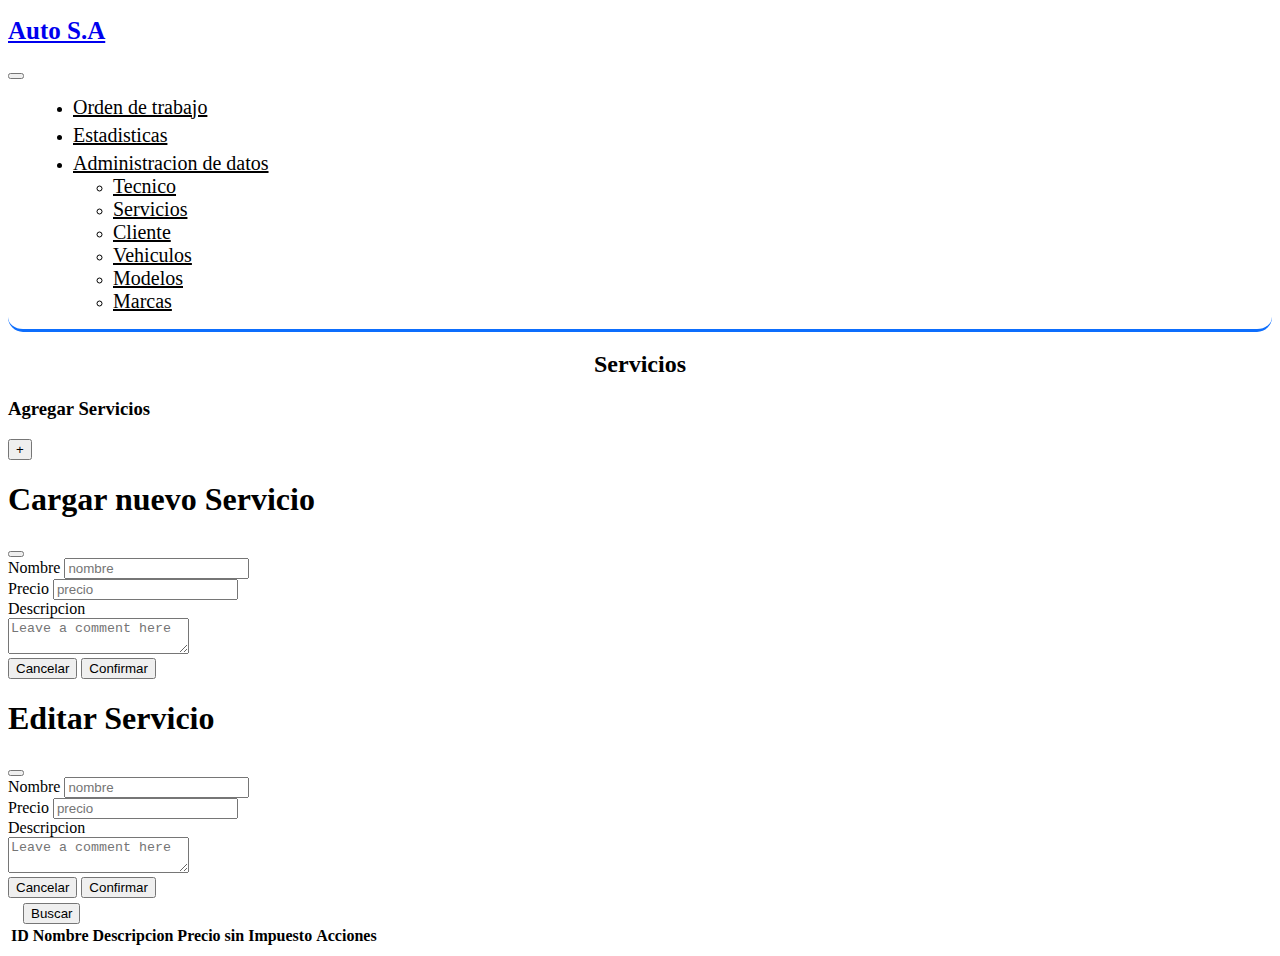
<file: AutoSA/src/main/resources/static/HTML/Servicio.html>
<!DOCTYPE html>
<html lang="en">
<head>
    <meta charset="UTF-8">
    <meta name="viewport" content="width=device-width, initial-scale=1.0">
    <!--CSS-->
    <link rel="stylesheet" href="../CSS/index.css">
    <!--BootStrap-->
    <link href="https://cdn.jsdelivr.net/npm/bootstrap@5.3.2/dist/css/bootstrap.min.css" rel="stylesheet" integrity="sha384-T3c6CoIi6uLrA9TneNEoa7RxnatzjcDSCmG1MXxSR1GAsXEV/Dwwykc2MPK8M2HN" crossorigin="anonymous">
    <script src="https://cdn.jsdelivr.net/npm/bootstrap@5.3.2/dist/js/bootstrap.bundle.min.js" integrity="sha384-C6RzsynM9kWDrMNeT87bh95OGNyZPhcTNXj1NW7RuBCsyN/o0jlpcV8Qyq46cDfL" crossorigin="anonymous"></script>
    <title>Auto S.A</title>
</head>
<body class="body">
  <header>
    <nav class="navbar navbar-expand-lg bg-body-tertiary">
      <div class="container-fluid">
        <a class="navbar-brand" href="./index.html"><h1>Auto S.A</h1></a>
        <button class="navbar-toggler" type="button" data-bs-toggle="collapse" data-bs-target="#navbarNavDropdown" aria-controls="navbarNavDropdown" aria-expanded="false" aria-label="Toggle navigation">
          <span class="navbar-toggler-icon"></span>
        </button>
        <div class="collapse navbar-collapse" id="navbarNavDropdown">
          <ul class="navbar-nav">
            <li class="nav-item">
              <a class="nav-link" href="./BuscarOrden.html">Orden de trabajo</a>
            </li>
            <li class="nav-item">
              <a class="nav-link" href="./Estadisticas.html">Estadisticas</a>
            </li>
            <li class="nav-item dropdown">
              <a class="nav-link dropdown-toggle" href="#" role="button" data-bs-toggle="dropdown" aria-expanded="false">Administracion de datos</a>
              <ul class="dropdown-menu">
                <li><a class="dropdown-item" href="./Tecnico.html">Tecnico</a></li>
                <li><a class="dropdown-item" href="./Servicio.html">Servicios</a></li>
                <li><a class="dropdown-item" href="./Cliente.html">Cliente</a></li>
                <li><a class="dropdown-item" href="./Vehiculo.html">Vehiculos</a></li>
                <li><a class="dropdown-item" href="./Modelo.html">Modelos</a></li>
                <li><a class="dropdown-item" href="./Marca.html">Marcas</a></li>
              </ul>
            </li>
          </ul>
        </div>
      </div>
    </nav>
  </header>

    <main>
      <div class="container">
        <div class="card my-3">
          <div class="card-body">
            
            <div class="mb-3" style="text-align: center;">
              <h2>Servicios</h2>
            </div>

            <!-- Opcion para agregar -->
            <div class="row">
                <div class="col">
                  <h3>Agregar Servicios</h3>
                </div>
                <div class="col-9">
                  <button type="button" class="btn btn-primary" data-bs-toggle="modal" data-bs-target="#modalAgregarServicio">+</button>
                </div>
              </div>
            </div>

            <!-- Modal Agregar Servicio -->
            <div id="formAgregarServicio">
              <form action="" class="formAgregarServicio">
                <div class="modal fade" id="modalAgregarServicio" tabindex="-1" aria-labelledby="exampleModalLabel" aria-hidden="true">
                  <div class="modal-dialog">
                    <div class="modal-content">
                      <div class="modal-header">
                          <h1 class="modal-title fs-5" id="exampleModalLabel">Cargar nuevo Servicio</h1>
                          <button type="button" class="btn-close" data-bs-dismiss="modal" aria-label="Close"></button>
                      </div>
                      <div class="modal-body">
                          <div class="mb-3">
                              <label for="nombreNuevoServicio" class="form-label">Nombre</label>
                              <input type="text" class="form-control" id="nombreNuevoServicio" placeholder="nombre">
                          </div>

                          <div class="mb-3">
                            <label for="precioNuevoServicio" class="form-label">Precio</label>
                            <input type="number" class="form-control" id="precioNuevoServicio" placeholder="precio">
                          </div>

                          <div class="card mb-3">
                            <div class="card-body">
                              <div class="mb-3">
                                  <div class="mb-3">
                                    <label>Descripcion</label>
                                  </div> 
                                  <div class="form-floating">
                                    <textarea class="form-control" placeholder="Leave a comment here"  style="height: 100%" id="descripcionNuevoServicio"></textarea>
                                  </div>
                              </div>
                            </div>
                          </div>
                      <div class="modal-footer">
                          <button type="button" class="btn btn-secondary" data-bs-dismiss="modal">Cancelar</button>
                          <button type="button" class="btn btn-primary" data-bs-dismiss="modal" id="btn-CrearServicio">Confirmar</button>
                      </div>
                    </div>
                  </div>
                </div>
              </form>
            </div>

            <!-- Modal Editar -->
            <div id="formEditarServicio">
              <form action="" class="formEditarServicio" >
                <div class="modal fade" id="modalEditarServicio" tabindex="-1" aria-labelledby="exampleModalLabel" aria-hidden="true">
                  <div class="modal-dialog">
                    <div class="modal-content">
                      <div class="modal-header">
                          <h1 class="modal-title fs-5" id="exampleModalLabel">Editar Servicio</h1>
                          <button type="button" class="btn-close" data-bs-dismiss="modal" aria-label="Close"></button>
                      </div>
                      <div class="modal-body">
                          <div class="mb-3">
                              <label for="nombreEditarServicio" class="form-label">Nombre</label>
                              <input type="text" class="form-control" id="input-NombreEditarServicio" placeholder="nombre">
                          </div>

                          <div class="mb-3">
                            <label for="precioEditarServicio" class="form-label">Precio</label>
                            <input type="number" class="form-control" id="input-precioEditarServicio" placeholder="precio">
                          </div>

                          <div class="card mb-3">
                            <div class="card-body">
                              <div class="mb-3">
                                  <div class="mb-3">
                                    <label>Descripcion</label>
                                  </div> 
                                  <div class="form-floating">
                                    <textarea class="form-control" placeholder="Leave a comment here"  style="height: 100%" id="input-DescripcionEditarServicio"></textarea>
                                  </div>
                              </div>
                            </div>
                          </div>
                      </div>
                      <div class="modal-footer">
                          <button type="button" class="btn btn-secondary" data-bs-dismiss="modal">Cancelar</button>
                          <button type="button" class="btn btn-primary" data-bs-dismiss="modal" id="btn-EditarServicio"">Confirmar</button>
                      </div>
                    </div>
                  </div>
                </div>
              </form>
            </div>

            <!-- Opciones para buscar y filtrar Clientes -->
            <div class="mb-3" style="margin-top: 5px;">
              <div class="row">
                  <div class="col" style="margin: 0px 15px;">
                      <form class="d-flex" role="search" id="formBusqueda">
                          <button  class="btn btn-outline-primary" type="submit" id="btn-Buscar">Buscar</button>
                      </form>
                  </div>
              </div>
            </div>

            <!-- Tabla para cargar Servicios -->
            <table class="table" id="tablaServicios">
              <thead>
                  <tr>
                      <th scope="col">ID</th>
                      <th scope="col">Nombre</th>
                      <th scope="col">Descripcion</th>
                      <th scope="col">Precio sin Impuesto</th>
                      <th scope="col">Acciones</th>
                  </tr>
              </thead>
              <tbody>
              </tbody>
          </table>

          </div>
        </div>
      </div>
  </main>

  <!-- <script src="../JS/Servicio/Servicio.js"></script>  -->
    <script type="module" src="../JS/Servicio/ServicioGet.js"></script>
    <script type="module" src="../JS/Servicio/ServicioSet.js"></script>
    <script type="module" src="../JS/Servicio/ServicioUD.js"></script>
</body>
</html>
</file>
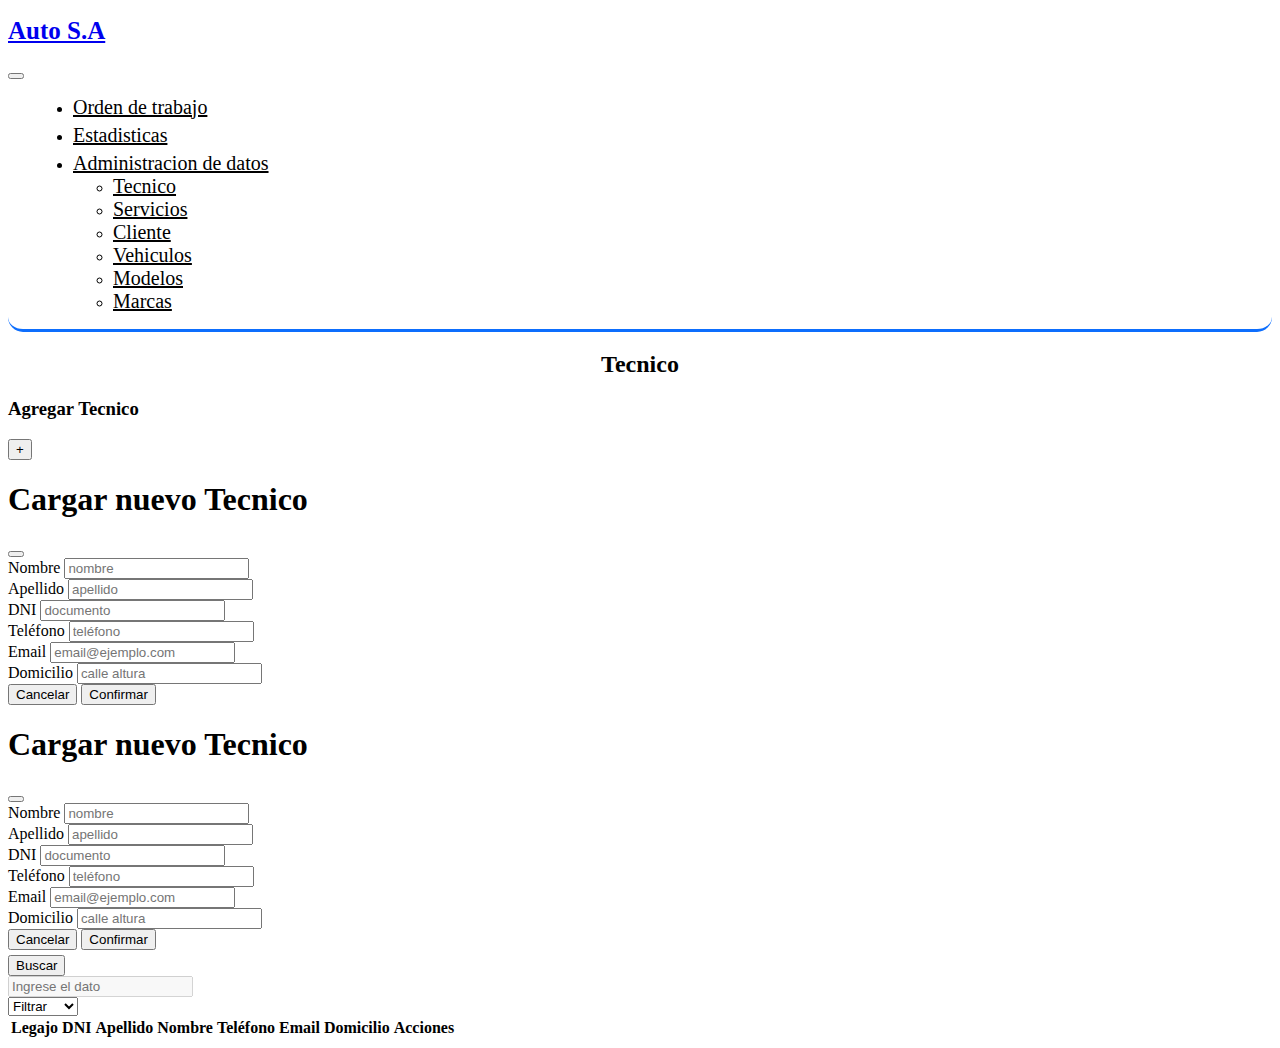
<file: AutoSA/src/main/resources/static/HTML/Tecnico.html>
<!DOCTYPE html>
<html lang="en">
<head>
    <meta charset="UTF-8">
    <meta name="viewport" content="width=device-width, initial-scale=1.0">
    <!--CSS-->
    <link rel="stylesheet" href="../CSS/index.css">
    <!--BootStrap-->
    <link href="https://cdn.jsdelivr.net/npm/bootstrap@5.3.2/dist/css/bootstrap.min.css" rel="stylesheet" integrity="sha384-T3c6CoIi6uLrA9TneNEoa7RxnatzjcDSCmG1MXxSR1GAsXEV/Dwwykc2MPK8M2HN" crossorigin="anonymous">
    <script src="https://cdn.jsdelivr.net/npm/bootstrap@5.3.2/dist/js/bootstrap.bundle.min.js" integrity="sha384-C6RzsynM9kWDrMNeT87bh95OGNyZPhcTNXj1NW7RuBCsyN/o0jlpcV8Qyq46cDfL" crossorigin="anonymous"></script>
    <title>Auto S.A</title>
</head>
<body class="body">
  <header>
    <nav class="navbar navbar-expand-lg bg-body-tertiary">
      <div class="container-fluid">
        <a class="navbar-brand" href="./index.html"><h1>Auto S.A</h1></a>
        <button class="navbar-toggler" type="button" data-bs-toggle="collapse" data-bs-target="#navbarNavDropdown" aria-controls="navbarNavDropdown" aria-expanded="false" aria-label="Toggle navigation">
          <span class="navbar-toggler-icon"></span>
        </button>
        <div class="collapse navbar-collapse" id="navbarNavDropdown">
          <ul class="navbar-nav">
            <li class="nav-item">
              <a class="nav-link" href="./BuscarOrden.html">Orden de trabajo</a>
            </li>
            <li class="nav-item">
              <a class="nav-link" href="./Estadisticas.html">Estadisticas</a>
            </li>
            <li class="nav-item dropdown">
              <a class="nav-link dropdown-toggle" href="#" role="button" data-bs-toggle="dropdown" aria-expanded="false">Administracion de datos</a>
              <ul class="dropdown-menu">
                <li><a class="dropdown-item" href="./Tecnico.html">Tecnico</a></li>
                <li><a class="dropdown-item" href="./Servicio.html">Servicios</a></li>
                <li><a class="dropdown-item" href="./Cliente.html">Cliente</a></li>
                <li><a class="dropdown-item" href="./Vehiculo.html">Vehiculos</a></li>
                <li><a class="dropdown-item" href="./Modelo.html">Modelos</a></li>
                <li><a class="dropdown-item" href="./Marca.html">Marcas</a></li>
              </ul>
            </li>
          </ul>
        </div>
      </div>
    </nav>
  </header>

    <main>
      <div class="container">
        <div class="card my-3">
          <div class="card-body">
            
            <div class="mb-3" style="text-align: center;">
              <h2>Tecnico</h2>
            </div>

            <!-- Opcion para agregar -->
            <div class="row">
                <div class="col-3">
                  <h3>Agregar Tecnico</h3>
                </div>
                <div class="col-9">
                  <button type="button" class="btn btn-primary" data-bs-toggle="modal" data-bs-target="#modalTecnico">+</button>
                </div>
              </div>

            <!-- Modal Agregar Cliente -->
            <div id="formAgregarTecnico">
              <form action="" class="formAgregarTecnico">
                <div class="modal fade" id="modalTecnico" tabindex="-1" aria-labelledby="exampleModalLabel" aria-hidden="true">
                  <div class="modal-dialog">
                    <div class="modal-content">
                      <div class="modal-header">
                          <h1 class="modal-title fs-5" id="exampleModalLabel">Cargar nuevo Tecnico</h1>
                          <button type="button" class="btn-close" data-bs-dismiss="modal" aria-label="Close"></button>
                      </div>
                      <div class="modal-body">
                          <div class="mb-3">
                              <label for="nombreNuevoTecnico" class="form-label">Nombre</label>
                              <input type="text" class="form-control" id="nombreNuevoTecnico" placeholder="nombre">
                          </div>

                          <div class="mb-3">
                              <label for="apellidoNuevoTecnico" class="form-label">Apellido</label>
                              <input type="text" class="form-control" id="apellidoNuevoTecnico" placeholder="apellido">
                          </div>

                          <div class="mb-3">
                              <label for="dniNuevoTecnico" class="form-label">DNI</label>
                              <input type="number" class="form-control" id="dniNuevoTecnico" placeholder="documento">
                          </div>

                          <div class="mb-3">
                              <label for="telefonoNuevoTecnico" class="form-label">Teléfono</label>
                              <input type="number" class="form-control" id="telefonoNuevoTecnico" placeholder="teléfono">
                          </div>

                          <div class="mb-3">
                              <label for="emailNuevoTecnico" class="form-label">Email</label>
                              <input type="email" class="form-control" id="emailNuevoTecnico" placeholder="email@ejemplo.com">
                          </div>

                          <div class="mb-3">
                            <label for="domicilioNuevoTecnico" class="form-label">Domicilio</label>
                            <input type="text" class="form-control" id="domicilioNuevoTecnico" placeholder="calle altura">
                        </div>
                      </div>
                      <div class="modal-footer">
                          <button type="button" class="btn btn-secondary" data-bs-dismiss="modal">Cancelar</button>
                          <button type="button" class="btn btn-primary" data-bs-dismiss="modal" id="btn-AgregarTecnico">Confirmar</button>
                      </div>
                    </div>
                  </div>
                </div>
              </form>
            </div>

            <!-- Modal Editar Cliente -->
            <div id="formEditarTecnico">
              <form action="" class="formEditarTecnico" >
                <div class="modal fade" id="modalEditarTecnico" tabindex="-1" aria-labelledby="exampleModalLabel" aria-hidden="true">
                  <div class="modal-dialog">
                    <div class="modal-content">
                      <div class="modal-header">
                          <h1 class="modal-title fs-5" id="exampleModalLabel">Cargar nuevo Tecnico</h1>
                          <button type="button" class="btn-close" data-bs-dismiss="modal" aria-label="Close"></button>
                      </div>
                      <div class="modal-body">
                        <div class="mb-3">
                          <label for="nombreEditarTecnico" class="form-label">Nombre</label>
                          <input type="text" class="form-control" id="nombreEditarTecnico" placeholder="nombre">
                      </div>

                      <div class="mb-3">
                          <label for="apellidoEditarTecnico" class="form-label">Apellido</label>
                          <input type="text" class="form-control" id="apellidoEditarTecnico" placeholder="apellido">
                      </div>

                      <div class="mb-3">
                          <label for="dniEditarTecnico" class="form-label">DNI</label>
                          <input type="number" class="form-control" id="dniEditarTecnico" placeholder="documento">
                      </div>

                      <div class="mb-3">
                          <label for="telefonoEditarTecnico" class="form-label">Teléfono</label>
                          <input type="number" class="form-control" id="telefonoEditarTecnico" placeholder="teléfono">
                      </div>

                      <div class="mb-3">
                          <label for="emailEditarTecnico" class="form-label">Email</label>
                          <input type="email" class="form-control" id="emailEditarTecnico" placeholder="email@ejemplo.com">
                      </div>

                      <div class="mb-3">
                        <label for="domicilioEditarTecnico" class="form-label">Domicilio</label>
                        <input type="text" class="form-control" id="domicilioEditarTecnico" placeholder="calle altura">
                      </div>
                      </div>
                      <div class="modal-footer">
                          <button type="button" class="btn btn-secondary" data-bs-dismiss="modal">Cancelar</button>
                          <button type="button" class="btn btn-primary" data-bs-dismiss="modal" id="btn-EditarTecnico">Confirmar</button>
                      </div>
                    </div>
                  </div>
                </div>
              </form>
            </div>

            <!-- Opciones para buscar y filtrar Tecnico -->
            <div class="mb-3" style="margin-top: 5px;">
              <div class="row">
                  <div class="col">
                      <form class="d-flex" role="search" id="formBusqueda">
                          <button  class="btn btn-outline-primary" type="submit" id="btn-Buscar">Buscar</button>
                      </form>
                  </div>
                  <div class="col-9">
                    <form class="d-flex" role="search" id="formBusqueda">
                      <input type="text" class="form-control" id="input-TablaTecnico" placeholder="Ingrese el dato" disabled>
                    </form>
                </div>
                  <div class="col">
                    <select class="form-select" id="selectFiltrar" aria-label="Default select example">
                        <option selected>Filtrar</option>
                        <option value="1">Dni</option>
                        <option value="2">Legajo</option>
                        <option value="3">Nombre</option>
                    </select>
                </div>
              </div>
            </div>

            <!-- Tabla para cargar Tecnico -->
            <table class="table" id="tablaTecnico">
              <thead>
                  <tr>
                      <th scope="col">Legajo</th>
                      <th scope="col">DNI</th>
                      <th scope="col">Apellido</th>
                      <th scope="col">Nombre</th>
                      <th scope="col">Teléfono</th>
                      <th scope="col">Email</th>
                      <th scope="col">Domicilio</th>
                      <th scope="col">Acciones</th>
                  </tr>
              </thead>
              <tbody>
              </tbody>
            </table>
          </div>
        </div>
      </div>
    </main>

  <!-- <script src="../JS/Tecnico/Tecnico.js"></script> -->
  <script type="module" src="../JS/Tecnico/TecnicoGet.js"></script>
  <script type="module" src="../JS/Tecnico/TecnicoSet.js"></script>
  <script type="module" src="../JS/Tecnico/TecnicoUD.js"></script>
</body>
</html>
</file>
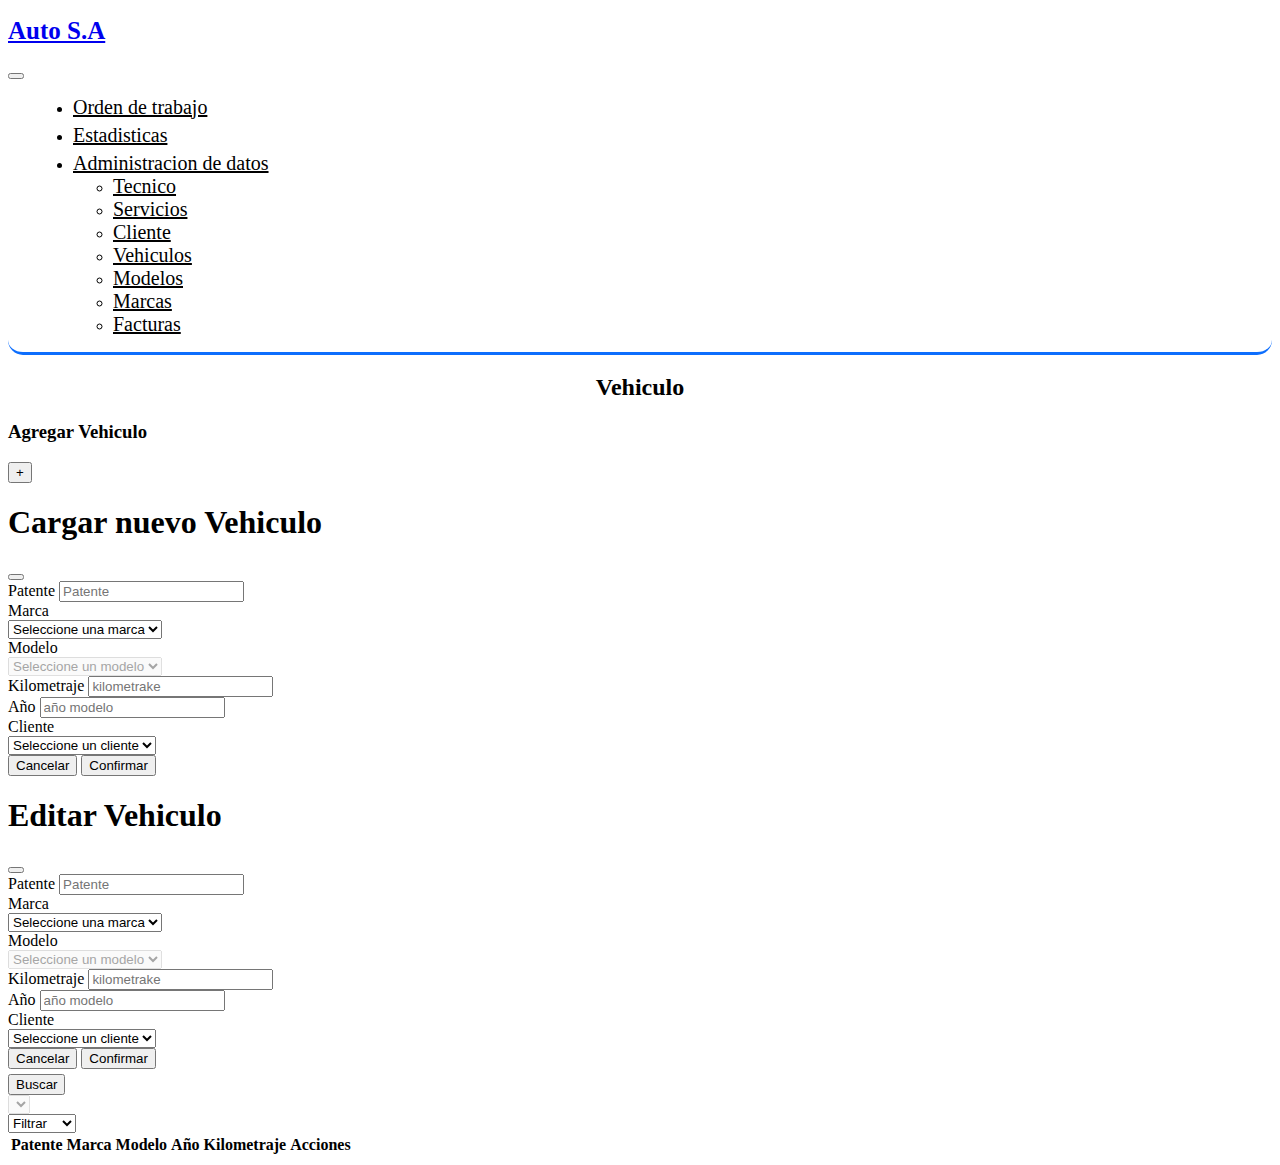
<file: AutoSA/src/main/resources/static/HTML/Vehiculo.html>
<!DOCTYPE html>
<html lang="en">
<head>
    <meta charset="UTF-8">
    <meta name="viewport" content="width=device-width, initial-scale=1.0">
    <!--CSS-->
    <link rel="stylesheet" href="../CSS/index.css">
    <!--BootStrap-->
    <link href="https://cdn.jsdelivr.net/npm/bootstrap@5.3.2/dist/css/bootstrap.min.css" rel="stylesheet" integrity="sha384-T3c6CoIi6uLrA9TneNEoa7RxnatzjcDSCmG1MXxSR1GAsXEV/Dwwykc2MPK8M2HN" crossorigin="anonymous">
    <script src="https://cdn.jsdelivr.net/npm/bootstrap@5.3.2/dist/js/bootstrap.bundle.min.js" integrity="sha384-C6RzsynM9kWDrMNeT87bh95OGNyZPhcTNXj1NW7RuBCsyN/o0jlpcV8Qyq46cDfL" crossorigin="anonymous"></script>
    <title>Auto S.A</title>
</head>
<body class="body">
  <header>
    <nav class="navbar navbar-expand-lg bg-body-tertiary">
      <div class="container-fluid">
        <a class="navbar-brand" href="./index.html"><h1>Auto S.A</h1></a>
        <button class="navbar-toggler" type="button" data-bs-toggle="collapse" data-bs-target="#navbarNavDropdown" aria-controls="navbarNavDropdown" aria-expanded="false" aria-label="Toggle navigation">
          <span class="navbar-toggler-icon"></span>
        </button>
        <div class="collapse navbar-collapse" id="navbarNavDropdown">
          <ul class="navbar-nav">
            <li class="nav-item">
              <a class="nav-link" href="./BuscarOrden.html">Orden de trabajo</a>
            </li>
            <li class="nav-item">
              <a class="nav-link" href="./Estadisticas.html">Estadisticas</a>
            </li>
            <li class="nav-item dropdown">
              <a class="nav-link dropdown-toggle" href="#" role="button" data-bs-toggle="dropdown" aria-expanded="false">Administracion de datos</a>
              <ul class="dropdown-menu">
                <li><a class="dropdown-item" href="./Tecnico.html">Tecnico</a></li>
                <li><a class="dropdown-item" href="./Servicio.html">Servicios</a></li>
                <li><a class="dropdown-item" href="./Cliente.html">Cliente</a></li>
                <li><a class="dropdown-item" href="./Vehiculo.html">Vehiculos</a></li>
                <li><a class="dropdown-item" href="./Modelo.html">Modelos</a></li>
                <li><a class="dropdown-item" href="./Marca.html">Marcas</a></li>
                <li><a class="dropdown-item" href="./Factura.html">Facturas</a></li>
              </ul>
            </li>
          </ul>
        </div>
      </div>
    </nav>
  </header>
    
    <main>
      <div class="container">
        <div class="card my-3">
          <div class="card-body">
            
            <div class="mb-3" style="text-align: center;">
              <h2>Vehiculo</h2>
            </div>

            <!-- Opcion para agregar Vehiculo -->
            <div class="row">
              <div class="col">
                <h3>Agregar Vehiculo</h3>
              </div>
              <div class="col-9">
                <button type="button" class="btn btn-primary" data-bs-toggle="modal" data-bs-target="#modalVehiculo" id="btn-CargarModalAgregaVehiculo">+</button>
              </div>
            </div>

            <!-- Modal Agregar Vehiculo -->
            <div id="formAgregarVehiculo">
              <form action="" class="formAgregarVehiculo">
                <div class="modal fade" id="modalVehiculo" tabindex="-1" aria-labelledby="exampleModalLabel" aria-hidden="true">
                  <div class="modal-dialog">
                    <div class="modal-content">
                      <div class="modal-header">
                          <h1 class="modal-title fs-5" id="exampleModalLabel">Cargar nuevo Vehiculo</h1>
                          <button type="button" class="btn-close" data-bs-dismiss="modal" aria-label="Close"></button>
                      </div>
                      <div class="modal-body">
                          <!-- Patente -->
                          <div class="mb-3">
                              <label for="AgregarNombrePatente" class="form-label">Patente</label>
                              <input type="text" class="form-control" id="input-AgregarPatenteVehiculo" placeholder="Patente">
                          </div>

                          <!-- Marca -->
                          <div class="mb-3">
                            <div class="mb-3">
                                <label>Marca</label>
                            </div>
                            <div class="row">
                                <div class="col">
                                    <select class="form-select" id="select-AgregarMarcaVehiculo" aria-label="Default select example">
                                        <option selected>Seleccione una marca</option>
                                    </select>
                                </div>
                            </div> 
                          </div>

                          <!-- Modelo -->
                          <div class="mb-3">
                            <div class="mb-3">
                              <label>Modelo</label>
                            </div>
                            <div class="row">
                                <div class="col">                                            
                                    <select class="form-select" id="select-AgregarModeloVehiculo" aria-label="Default select example" disabled>
                                        <option selected>Seleccione un modelo</option>
                                    </select>
                                </div>
                            </div>
                          </div>
                          <!-- Kilometraje -->
                          <div class="mb-3">
                              <label for="AgregarkilometrajeVehiculo" class="form-label">Kilometraje</label>
                              <input type="number" class="form-control" id="input-AgregarkilometrajeVehiculo" placeholder="kilometrake">
                          </div>

                          <!-- Año -->
                          <div class="mb-3">
                              <label for="agregarAñoVehiculo" class="form-label">Año</label>
                              <input type="email" class="form-control" id="input-AgregarAñoVehiculo" placeholder="año modelo">
                          </div>

                          <!-- Cliente -->
                          <div class="mb-3">
                            <div class="mb-3">
                                <label>Cliente</label>
                            </div>
                            <div class="row">
                                <div class="col">
                                    <select class="form-select" id="select-AgregarClienteVehiculo" aria-label="Default select example">
                                        <option selected>Seleccione un cliente</option>
                                    </select>
                                </div>
                            </div> 
                        </div>
                      </div>
                      <div class="modal-footer">
                          <button type="button" class="btn btn-secondary" data-bs-dismiss="modal">Cancelar</button>
                          <button type="button" class="btn btn-primary" data-bs-dismiss="modal" id="btn-AgregarVehiculo">Confirmar</button>
                      </div>
                    </div>
                  </div>
                </div>
              </form>
            </div>

            <!-- Modal Editar Vehiculo -->
            <div id="formEditarVehiculo">
              <form action="" class="formEditarVehiculo">
                <div class="modal fade" id="modalEditarVehiculo" tabindex="-1" aria-labelledby="exampleModalLabel" aria-hidden="true">
                  <div class="modal-dialog">
                    <div class="modal-content">
                      <div class="modal-header">
                          <h1 class="modal-title fs-5" id="exampleModalLabel">Editar Vehiculo</h1>
                          <button type="button" class="btn-close" data-bs-dismiss="modal" aria-label="Close"></button>
                      </div>
                      <div class="modal-body">
                          <!-- Patente -->
                          <div class="mb-3">
                              <label for="EditarNombrePatente" class="form-label">Patente</label>
                              <input type="text" class="form-control" id="input-EditarPatenteVehiculo" placeholder="Patente">
                          </div>

                          <!-- Marca -->
                          <div class="mb-3">
                            <div class="mb-3">
                                <label>Marca</label>
                            </div>
                            <div class="row">
                                <div class="col">
                                    <select class="form-select" id="select-EditarMarcaVehiculo" aria-label="Default select example">
                                        <option selected>Seleccione una marca</option>
                                    </select>
                                </div>
                            </div> 
                          </div>

                          <!-- Modelo -->
                          <div class="mb-3">
                            <div class="mb-3">
                              <label>Modelo</label>
                            </div>
                            <div class="row">
                                <div class="col">                                            
                                    <select class="form-select" id="select-EditarModeloVehiculo" aria-label="Default select example" disabled>
                                        <option selected>Seleccione un modelo</option>
                                    </select>
                                </div>
                            </div>
                          </div>
                          <!-- Kilometraje -->
                          <div class="mb-3">
                              <label for="EditarkilometrajeVehiculo" class="form-label">Kilometraje</label>
                              <input type="number" class="form-control" id="input-EditarKilometrasjeVehiculo" placeholder="kilometrake">
                          </div>

                          <!-- Año -->
                          <div class="mb-3">
                              <label for="EditarAñoVehiculo" class="form-label">Año</label>
                              <input type="email" class="form-control" id="input-EditarAñoVehiculo" placeholder="año modelo">
                          </div>

                          <!-- Cliente -->
                          <div class="mb-3">
                            <div class="mb-3">
                                <label>Cliente</label>
                            </div>
                            <div class="row">
                                <div class="col">
                                    <select class="form-select" id="select-EditarClienteVehiculo" aria-label="Default select example">
                                        <option selected>Seleccione un cliente</option>
                                    </select>
                                </div>
                            </div> 
                        </div>
                      </div>
                      <div class="modal-footer">
                          <button type="button" class="btn btn-secondary" data-bs-dismiss="modal">Cancelar</button>
                          <button type="button" class="btn btn-primary" data-bs-dismiss="modal" id="btn-EditarVehiculo">Confirmar</button>
                      </div>
                    </div>
                  </div>
                </div>
              </form>
            </div>

            <!-- Opciones para buscar y filtrar Clientes -->
            <div class="mb-3" style="margin-top: 5px;">
              <div class="row">
                  <div class="col">
                      <form class="d-flex" role="search" id="formBusqueda">
                          <button class="btn btn-outline-primary" type="submit" id="btn-Buscar">Buscar</button>
                      </form>
                  </div>
                  <div class="col-9">
                    <form class="d-flex" role="search" id="formBusqueda">
                      <input type="text" class="form-control" id="input-TablaVehiculo" placeholder="Ingrese patente" style="display: none;">
                      <select class="form-select" aria-label="Default select example" id="select-TablaVehiculo" disabled></select>
                    </form>
                  </div>
                  <div class="col">
                    <select class="form-select" id="select-FiltrarVehiculo" aria-label="Default select example">
                        <option selected value="0">Filtrar</option>
                        <!--<option value="1">Marca</option>-->
                        <option value="2">Patente</option>
                        <option value="3">Cliente</option>
                    </select>
                  </div>
              </div>
            </div>

            <!-- Tabla para cargar Clientes -->
            <table class="table" id="tablaVehiculo">
              <thead>
                  <tr>
                      <th scope="col">Patente</th>
                      <th scope="col">Marca</th>
                      <th scope="col">Modelo</th>
                      <th scope="col">Año</th>
                      <th scope="col">Kilometraje</th>
                      <th scope="col">Acciones</th>
                  </tr>
              </thead>
              <tbody>
              </tbody>
            </table>
          </div>
        </div>
      </div>
    </main>
    <!-- <Script src="../JS/Vehiculo/Vehiculo.js"></Script> -->
    <script type="module" src="../JS/Vehiculo/VehiculoGet.js" ></script>
    <script type="module" src="../JS/Vehiculo/VehiculoSet.js" ></script>
    <script type="module" src="../JS/Vehiculo/VehiculoUD.js" ></script>
</body>
</html>
</file>
<file: AutoSA/src/main/resources/static/CSS/index.css>
:root{
    --colorAzul0: #ffffff;
    --colorAzul1: #76acfc;
    --colorAzul2: #0d6efd;
    --colorAzul3: #074cb4;
    --colorAzul4: #002f75;
    --colorAzul5: #00122e;
}

.body{
    background-color: var(--colorAzul0);
}


.navbar-brand h1{
    font-size: 25px;
}

.navbar{
    border-bottom: solid var(--colorAzul2);
    border-bottom-right-radius: 15px;
    border-bottom-left-radius: 15px;
}

.nav-item{
    margin: 5px 25px;
}

.nav-item a{
    color: var(--colorTres);
    font-size: 20px;
    border-radius: 15px;
}

.nav-item a:hover{
    background-color: var(--colorAzul2);
    color: #fff;
    border-radius: 15px;
}

#checkbox-Tecnico{
    max-height: 150px; 
    overflow-y: auto;
}
#checkbox-Servicios{
    max-height: 150px; 
    overflow-y: auto;
}

#btn-ModalCliente{
    margin-left: 15px;
}
</file>
<file: AutoSA/src/main/resources/static/CSS/NuevaOrdenDeTrabajo.css>
.card-title h2{
    text-align: center;
    font-size: 40px;
}

.card-title h5{
    text-align: center;
    font-size: 30px;
}
</file>
